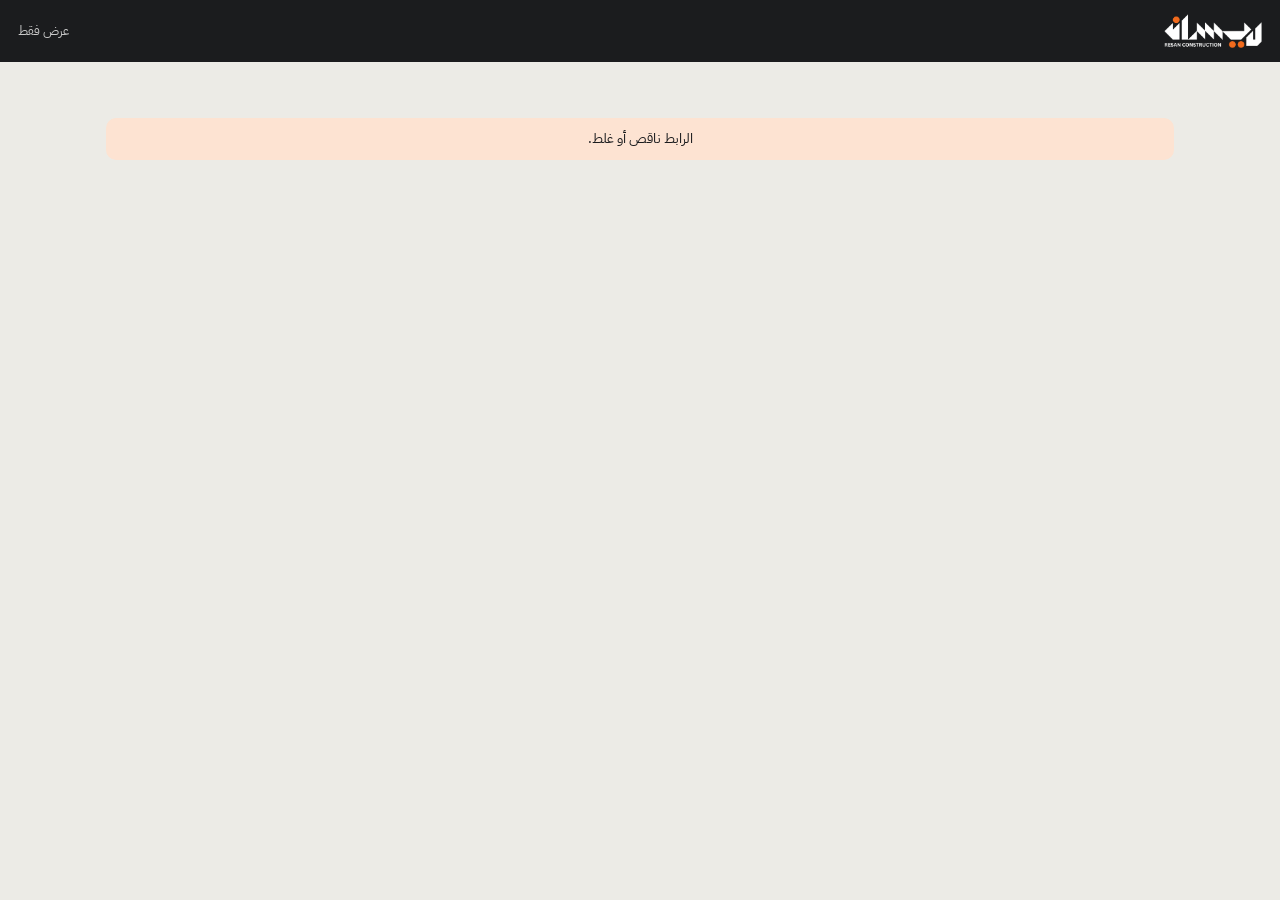
<file: view.html>
<!DOCTYPE html>
<html lang="ar" dir="rtl">
<head>
<meta charset="utf-8">
<meta name="viewport" content="width=device-width,initial-scale=1,viewport-fit=cover">
<meta name="robots" content="noindex,nofollow">
<title>دراسة جدوى – ريسان للمقاولات</title>
<link rel="preconnect" href="https://fonts.googleapis.com">
<link href="https://fonts.googleapis.com/css2?family=IBM+Plex+Sans+Arabic:wght@400;500;700&display=swap" rel="stylesheet">
<link rel="stylesheet" href="styles.css">
<link rel="icon" type="image/png" href="favicon.png">
<meta name="theme-color" content="#1b1c1e">
<script src="config.js"></script>
<style>.vtop{background:#1b1c1e;padding:14px 18px;display:flex;align-items:center;gap:12px}.vtop img{height:34px}.vtop span{color:#c9c9c9;font-size:13px;margin-inline-start:auto}#main{max-width:1100px;margin:0 auto;padding:16px}</style>
</head>
<body>
<div class="vtop"><img src="logo-light.png" alt="ريسان للمقاولات"><span>عرض فقط</span></div>
<main id="main"><p class="mut" style="text-align:center">جاري التحميل…</p></main>
<div class="msg" id="msg"></div>
<script type="module">
const $ = s => document.querySelector(s);
const esc = s => String(s ?? '').replace(/[&<>"]/g, c => ({ '&': '&amp;', '<': '&lt;', '>': '&gt;', '"': '&quot;' }[c]));
const toast = t => { const m = $('#msg'); m.textContent = t; m.classList.add('on'); setTimeout(() => m.classList.remove('on'), 2800); };
const fail = t => { $('#main').innerHTML = `<div class="note" style="margin-top:40px;text-align:center">${esc(t)}</div>`; };
const tok = new URLSearchParams(location.search).get('s') || '';
if (!/^[0-9a-f-]{36}$/i.test(tok)) fail('الرابط ناقص أو غلط.');
else try {
  const cfg = window.RESAN_CONFIG || {};
  const sb = window.__SB_MOCK__ || (await import('https://esm.sh/@supabase/supabase-js@2')).createClient(cfg.SUPABASE_URL, cfg.SUPABASE_ANON_KEY, { auth: { persistSession: false } });
  const { data, error } = await sb.rpc('shared_study', { t: tok });
  if (error) fail('حصلت مشكلة في تحميل الدراسة.');
  else if (!data) fail('الرابط ده اتقفل أو مش موجود. اطلب رابط جديد من صاحب الدراسة.');
  else { document.title = 'دراسة جدوى – ' + (data.name || ''); const m = await import('./study.js'); await m.mount($('#main'), { sb: null, toast, esc, canEdit: false, shared: data }); }
} catch (e) { fail('حصلت مشكلة في تحميل الدراسة.'); }
</script>
</body>
</html>
</file>
<file: styles.css>
/* RESAN On the go – site office tool: concrete ground, ink, safety orange for progress */
:root{color-scheme:light dark;--bg:light-dark(#ecebe6,#17181a);--card:light-dark(#fbfaf7,#212326);--ink:light-dark(#1b1c1e,#ecebe6);--mut:light-dark(#6b6c6f,#9a9b9e);--line:light-dark(#d7d5ce,#34363a);--acc:#f26b1d;--acc2:light-dark(#fde3d2,#4a2a17);--ok:light-dark(#1d7a4f,#5cc795);--warn:light-dark(#a3570f,#f0a35c);--bad:light-dark(#b3261e,#f08a84);--conc:light-dark(#c9c6bd,#45474b)}
:root[data-theme=light]{color-scheme:light}:root[data-theme=dark]{color-scheme:dark}
*{box-sizing:border-box;min-width:0}
[hidden]{display:none!important}
body{margin:0;background:var(--bg);color:var(--ink);font:16px/1.55 "IBM Plex Sans Arabic",Tahoma,sans-serif;overflow-x:clip}
header{background:var(--ink);color:var(--bg);padding:14px max(4vw,16px) 0}
header h1{margin:0;font-size:20px;font-weight:700}
header p{margin:2px 0 10px;font-size:13px;opacity:.8}
header a.back{color:inherit;font-size:14px;opacity:.8;text-decoration:none;display:inline-block;padding:4px 0}
nav{display:flex;gap:4px;flex-wrap:wrap;min-height:10px}
nav a{color:inherit;text-decoration:none;padding:10px 14px;border-radius:10px 10px 0 0;font-size:15px;opacity:.75;min-height:44px;display:flex;align-items:center;gap:6px}
nav a.on{background:var(--bg);color:var(--ink);opacity:1;font-weight:700}
.badge{background:var(--acc);color:#fff;border-radius:99px;font-size:12px;padding:0 7px;line-height:20px}
main{max-width:1240px;margin:0 auto;padding:20px max(4vw,16px) 60px}
.view{display:none}.view.on{display:block}
h2{font-size:32px;line-height:1.1;margin:0 0 6px;text-wrap:balance}
h3{font-size:19px;margin:26px 0 10px}
.mut{color:var(--mut);font-size:14px}
.top{display:grid;grid-template-columns:minmax(0,1fr) minmax(0,1.1fr);gap:24px;align-items:stretch}
.kp{display:grid;grid-template-columns:repeat(2,minmax(0,1fr));gap:10px;margin-top:16px}
.k{background:var(--card);border:1px solid var(--line);border-radius:12px;padding:12px 14px}
.k b{display:block;font-size:24px;font-variant-numeric:tabular-nums;white-space:nowrap}
.k span{font-size:13px;color:var(--mut)}
.big{font-size:clamp(56px,9vw,96px);font-weight:700;line-height:1;color:var(--acc);font-variant-numeric:tabular-nums}
.sec{background:var(--card);border:1px solid var(--line);border-radius:14px;padding:16px;display:flex;flex-direction:column;gap:4px;justify-content:flex-end}
.fl{display:grid;grid-template-columns:96px minmax(0,1fr) 120px;gap:10px;align-items:center;font-size:13px}
.fl .bx{position:relative;height:30px}
.cols{position:absolute;inset:7px 0 0 0;display:flex;justify-content:space-between;padding:0 6%}
.cols i{width:7px;background:var(--conc);position:relative;overflow:hidden;border-radius:1px}
.cols i u{position:absolute;bottom:0;left:0;right:0;background:var(--acc)}
.slab{position:absolute;left:0;right:0;top:0;height:7px;background:var(--conc);border-radius:2px;overflow:hidden}
.slab u{position:absolute;top:0;bottom:0;right:0;background:var(--ink)}
.fl em{font-style:normal;color:var(--mut);text-align:left;font-variant-numeric:tabular-nums;white-space:nowrap}
.ground{border-top:2px dashed var(--mut);margin:4px 0;font-size:12px;color:var(--mut);padding-top:2px}
.leg{display:flex;gap:14px;font-size:12px;color:var(--mut);margin-top:8px;flex-wrap:wrap}
.leg i{display:inline-block;width:12px;height:12px;border-radius:2px;vertical-align:-2px;margin-left:4px}
.plan{display:grid;grid-template-columns:repeat(auto-fill,minmax(112px,1fr));gap:8px}
.blk{display:block;position:relative;border:1px solid var(--line);border-radius:8px;min-height:84px;padding:8px;overflow:hidden;background:var(--bg);cursor:pointer;text-align:right;font:inherit;color:var(--ink)}
.blk u{position:absolute;left:0;right:0;bottom:0;background:var(--acc);opacity:.85}
.blk.on{outline:2px solid var(--ink)}
.blk b,.blk span{position:relative;display:block}
.blk b{font-size:13px;line-height:1.3}.blk span{font-size:20px;font-weight:700;font-variant-numeric:tabular-nums}
table{width:100%;border-collapse:collapse;background:var(--card);border:1px solid var(--line);border-radius:12px;overflow:hidden;font-size:14px}
th,td{padding:9px 10px;border-bottom:1px solid var(--line);text-align:right;vertical-align:middle}
th{font-size:13px;color:var(--mut);font-weight:500;background:light-dark(#f3f2ee,#1c1d20)}
td.n,th.n{text-align:left;font-variant-numeric:tabular-nums;white-space:nowrap}
tr.g td{background:light-dark(#e4e2db,#2a2c30);font-weight:700}
.bar{height:8px;background:var(--line);border-radius:4px;overflow:hidden;min-width:60px}
.bar u{display:block;height:100%;background:var(--acc)}
.bar.full u{background:var(--ok)}
.pct{display:flex;align-items:center;gap:8px}.pct span{width:44px;text-align:left;font-variant-numeric:tabular-nums}
.scroll{overflow-x:auto}
.card{background:var(--card);border:1px solid var(--line);border-radius:14px;padding:16px;margin-bottom:14px}
.grid{display:grid;grid-template-columns:repeat(auto-fit,minmax(180px,1fr));gap:12px}
.pgrid{display:grid;grid-template-columns:repeat(auto-fit,minmax(min(100%,460px),1fr));gap:18px}
.pc{background:var(--card);border:1px solid var(--line);border-radius:16px;padding:20px;display:flex;flex-direction:column;gap:12px}
.pc h2{font-size:28px;margin:0}
.pc .row2{display:flex;justify-content:space-between;align-items:flex-end;gap:12px;flex-wrap:wrap}
.pc .pbig{font-size:64px;font-weight:700;line-height:1;color:var(--acc);font-variant-numeric:tabular-nums}
.who{display:grid;grid-template-columns:auto 1fr;gap:2px 12px;font-size:14px}.who dt{color:var(--mut)}.who dd{margin:0;font-weight:500}
.mbars{display:flex;flex-direction:column;gap:6px;font-size:13px}
.mbars>div{display:grid;grid-template-columns:130px minmax(0,1fr) 40px;gap:8px;align-items:center}
.mbars em{font-style:normal;text-align:left;font-variant-numeric:tabular-nums}
a.btn,label.btn,button{font:inherit;font-size:15px;min-height:44px;padding:8px 16px;border-radius:9px;border:1px solid var(--line);background:var(--card);color:var(--ink);cursor:pointer;text-decoration:none;display:inline-flex;align-items:center;justify-content:center}
a.btn.p,button.p{background:var(--acc);border-color:var(--acc);color:#fff;font-weight:700}
button.ok{background:var(--ok);border-color:var(--ok);color:var(--card);font-weight:700}
button.x{min-height:40px;padding:4px 12px;color:var(--bad)}
button:disabled{opacity:.5;cursor:default}
label{display:flex;flex-direction:column;gap:4px;font-size:14px;color:var(--mut)}
input,select,textarea{font:inherit;font-size:16px;color:var(--ink);background:var(--bg);border:1px solid var(--line);border-radius:9px;padding:9px 10px;min-height:44px;width:100%}
textarea{min-height:80px;resize:vertical}
input:focus,select:focus,textarea:focus,button:focus-visible,a:focus-visible{outline:2px solid var(--acc);outline-offset:1px}
.rows{display:flex;flex-direction:column;gap:8px;margin-bottom:8px}
.row{display:grid;gap:8px;align-items:end;grid-template-columns:repeat(var(--c),minmax(0,1fr)) auto;background:var(--bg);border-radius:10px;padding:8px}
.row .wide{grid-column:span 2}
.row .hint{grid-column:1/-1;font-size:13px;color:var(--mut);margin-top:-2px}
.acts{display:flex;gap:10px;flex-wrap:wrap;align-items:center;margin-top:14px}
.st{font-size:12px;border-radius:99px;padding:2px 10px;white-space:nowrap;font-weight:500}
.st.pend{background:var(--acc2);color:var(--warn)}.st.appr{background:light-dark(#d6efe2,#173b2a);color:var(--ok)}.st.ret{background:light-dark(#f7dcda,#40201e);color:var(--bad)}.st.imp{background:var(--line);color:var(--mut)}
.rep{background:var(--card);border:1px solid var(--line);border-radius:12px;margin-bottom:10px}
.rep summary{list-style:none;cursor:pointer;padding:12px 14px;display:grid;grid-template-columns:110px minmax(0,1fr) auto;gap:12px;align-items:center;min-height:44px}
.rep summary::-webkit-details-marker{display:none}
.rep summary .w{white-space:nowrap;overflow:hidden;text-overflow:ellipsis;font-size:14px}
.rep .body{padding:0 14px 14px;font-size:14px}
.rep .body table,.card table{margin-top:8px;font-size:13px}
.note{padding:10px 14px;border-radius:10px;background:var(--acc2);font-size:14px;margin:10px 0}
.msg{position:fixed;bottom:16px;left:50%;transform:translateX(-50%);background:var(--ink);color:var(--bg);padding:10px 18px;border-radius:10px;font-size:14px;opacity:0;transition:opacity .2s;pointer-events:none;z-index:9}
.msg.on{opacity:1}
.filters{display:flex;gap:10px;flex-wrap:wrap;margin-bottom:12px}.filters>*{flex:1 1 160px}
.ed input{min-height:36px;padding:4px 6px;font-size:14px;width:90px}

.strip{display:grid;grid-template-columns:repeat(auto-fit,minmax(118px,1fr));gap:8px;margin-top:20px}
.pcell .fill{}@media(min-width:1000px){.strip{grid-template-columns:repeat(9,minmax(0,1fr))}}
.pcell{position:relative;background:var(--card);border:1px solid var(--line);border-radius:10px;padding:10px;text-align:right;font:inherit;color:var(--ink);cursor:pointer;overflow:hidden;min-height:96px;display:block}
.pcell .fill{position:absolute;left:0;right:0;bottom:0;height:5px;background:var(--line)}.pcell .fill u{display:block;height:100%;background:var(--acc)}
.pcell i{font-style:normal;font-size:12px;color:var(--mut);display:block}.pcell b{display:block;font-size:13px;line-height:1.3;margin:2px 0 4px}.pcell span{font-size:22px;font-weight:700;font-variant-numeric:tabular-nums}
.pcell.cur{border-color:var(--acc);box-shadow:inset 0 0 0 1px var(--acc)}
details.ph{background:var(--card);border:1px solid var(--line);border-radius:14px;margin-bottom:10px}
details.ph>summary{list-style:none;cursor:pointer;padding:14px 16px;display:grid;grid-template-columns:40px minmax(0,1fr) minmax(140px,260px);gap:14px;align-items:center;min-height:56px}
details.ph>summary::-webkit-details-marker,details.gp>summary::-webkit-details-marker{display:none}
.num{width:36px;height:36px;border-radius:50%;background:var(--ink);color:var(--bg);display:grid;place-items:center;font-weight:700}
details.ph[open]>summary .num{background:var(--acc);color:#fff}
.phn{font-size:18px;font-weight:700}.phm{font-size:13px;color:var(--mut)}
.phb{padding:0 16px 16px}
details.gp{border-top:1px solid var(--line)}
details.gp>summary{list-style:none;cursor:pointer;padding:10px 4px;display:grid;grid-template-columns:minmax(0,1fr) minmax(120px,220px);gap:12px;align-items:center;font-weight:500;min-height:44px}
details.gp>summary::before{content:"◂";color:var(--mut);font-size:12px;margin-left:6px}
details.gp[open]>summary::before{content:"▾"}
.tag{font-size:11px;border-radius:99px;padding:1px 8px;background:var(--acc2);color:var(--warn);white-space:nowrap;font-weight:500}
.phset{display:flex;gap:10px;flex-wrap:wrap;align-items:end;background:var(--bg);border-radius:10px;padding:10px;margin-bottom:6px}
.phset label{flex:0 1 170px}
.it td:nth-child(2){max-width:420px}
@media(max-width:600px){details.ph>summary{grid-template-columns:36px minmax(0,1fr)}details.ph>summary .pct{grid-column:1/-1}details.gp>summary{grid-template-columns:minmax(0,1fr)}}
@media(max-width:760px){.top{grid-template-columns:minmax(0,1fr)}h2{font-size:26px}}
@media(max-width:600px){table{font-size:13px}.stack thead{display:none}.stack tr{display:grid;padding-block:8px}.stack td{display:flex;justify-content:space-between;gap:12px;border:0;padding:3px 10px}.stack td::before{content:attr(data-l);color:var(--mut)}.stack tr.g{padding:0}.stack tr.g td::before{content:none}.row{grid-template-columns:minmax(0,1fr) minmax(0,1fr)}.row>button{grid-column:1/-1}.row .wide{grid-column:1/-1}.rep summary{grid-template-columns:minmax(0,1fr) auto}.rep summary .w{grid-column:1/-1;grid-row:2}.fl{grid-template-columns:78px minmax(0,1fr) 92px}.fl em{white-space:normal;font-size:11px;line-height:1.25}.mbars div{grid-template-columns:96px minmax(0,1fr) 36px}}
@media(prefers-reduced-motion:no-preference){.bar u,.cols i u,.slab u,.blk u{transition:all .6s ease}}

.login{max-width:380px;margin:12vh auto;background:var(--card);border:1px solid var(--line);border-radius:16px;padding:28px;display:flex;flex-direction:column;gap:14px}
.login h1{margin:0;font-size:26px}.brand{color:var(--acc)}
header .hbar{display:flex;justify-content:space-between;align-items:center;gap:12px;flex-wrap:wrap}
header .who2{font-size:13px;opacity:.8;display:flex;gap:10px;align-items:center}
header .who2 button{min-height:32px;padding:2px 10px;font-size:13px;background:transparent;color:inherit;border-color:currentColor}
.roleTag{font-size:12px;border-radius:99px;padding:1px 9px;background:var(--acc);color:#fff}
.adm td select{min-height:36px;padding:2px 6px;font-size:14px}

/* BOQ & cost */
.bq tr.gh td{background:var(--bg);font-weight:700;font-size:13px}.bq tr.lack td:first-child{box-shadow:inset -3px 0 0 var(--acc)}.bq .ed input{width:110px}
tr.pick{cursor:pointer}tr.pick:hover td,tr.pick.on td{background:var(--acc2)}
label.chk{display:flex;align-items:center;gap:8px;flex-direction:row;font-size:14px}label.chk input{width:auto;min-height:0}
label.btn{display:inline-flex;flex-direction:row;align-items:center;font-weight:400}
@media(max-width:600px){.bq tr.gh{display:block;padding:6px 10px}.bq tr.gh td{display:inline;padding:0}}
.addi summary{cursor:pointer;list-style:none}.addi summary::-webkit-details-marker{display:none}.addi{margin-bottom:12px}
.grid .wide{grid-column:1/-1}
/* brand & header */
.logo{display:inline-flex;line-height:0}.logo .lg{display:none;height:100%;width:auto}
header .logo .lg.lw,.login .logo .lg.lk{display:block}
@media(prefers-color-scheme:dark){header .logo .lg.lw,.login .logo .lg.lk{display:none}header .logo .lg.lk,.login .logo .lg.lw{display:block}}
header .brandlink{display:flex;align-items:center;gap:12px;color:inherit;text-decoration:none}
header .brandlink .logo{height:44px}
header .otg{font-size:13px;letter-spacing:.14em;text-transform:uppercase;opacity:.75;border-inline-start:1px solid currentColor;padding-inline-start:12px;line-height:1.2;direction:ltr}
header .hbar{padding-bottom:10px;border-bottom:1px solid color-mix(in srgb,currentColor 16%,transparent)}
header .ptitle{padding:10px 0 2px}header .ptitle p{margin:2px 0 8px}
header .who2 a{color:inherit;text-decoration:none}
header .homeb{display:inline-flex;align-items:center;gap:6px;min-height:34px;padding:2px 12px;border-radius:99px;border:1px solid currentColor;opacity:.9;font-size:14px}
header .homeb:hover,header .homeb.on{background:var(--acc);border-color:var(--acc);color:#fff;opacity:1}
.login .logo{height:auto;justify-content:center}.login .logo .lg{width:min(260px,100%);height:auto;margin:4px auto 0}
.otgl{text-align:center;font-size:13px;letter-spacing:.14em;color:var(--mut);margin-top:-4px;direction:ltr}.otgl span{letter-spacing:0;direction:rtl;unicode-bidi:isolate}
@media(max-width:600px){header .brandlink .logo{height:34px}header .otg{display:none}header .who2 .uname{display:none}header .ptitle h1{font-size:18px}}
/* schedule / gantt */
.st.run{background:var(--acc2);color:var(--acc)}
.seg{display:inline-flex;border:1px solid var(--line);border-radius:9px;overflow:hidden;flex:0 0 auto!important}.seg button{border:0;border-radius:0;min-height:42px;padding:6px 14px}.seg button.on{background:var(--ink);color:var(--bg)}
.gwrap{overflow:auto;max-height:72vh;border:1px solid var(--line);border-radius:12px;background:var(--card);margin-top:12px;--info:440px}
.gt{position:relative;width:calc(var(--info) + var(--tw));min-width:100%}
.gr{display:grid;grid-template-columns:var(--info) var(--tw);height:34px;position:relative;z-index:1}
.gr:hover .gi,.gr:hover .gl{background:color-mix(in srgb,var(--acc) 7%,var(--card))}
.gi{position:sticky;right:0;z-index:2;background:var(--card);display:grid;grid-template-columns:minmax(0,1fr) 64px 64px 92px;align-items:center;border-left:1px solid var(--line);border-bottom:1px solid color-mix(in srgb,var(--line) 55%,transparent);font-size:13px}
.gi>span{padding:0 6px;white-space:nowrap;overflow:hidden;text-overflow:ellipsis}.gd{font-variant-numeric:tabular-nums;color:var(--mut);font-size:12px}.gp{font-variant-numeric:tabular-nums;display:flex;gap:4px;align-items:center}.gp .st{padding:0 6px;font-size:11px}
.gn a{color:inherit;text-decoration:none}.gn a:hover{color:var(--acc)}.gn small{color:var(--mut);font-size:11px}
.sum .gn{font-weight:700}
.tg{min-height:0;padding:0 4px;border:0;background:none;font-size:12px;color:var(--mut);width:18px}
.gl{position:relative;border-bottom:1px solid color-mix(in srgb,var(--line) 55%,transparent)}
.gh{position:sticky;top:0;z-index:3;height:30px}.gh .gi,.gh .gl{background:var(--bg);font-size:12px;color:var(--mut);font-weight:700}
.gh .gl i{position:absolute;top:0;bottom:0;font-style:normal;padding:6px 6px 0;border-right:1px solid var(--line);white-space:nowrap;overflow:hidden}
.gbg{position:absolute;top:0;right:var(--info);width:var(--tw);pointer-events:none;z-index:0}
.gbg b{position:absolute;top:0;bottom:0;border-right:1px solid color-mix(in srgb,var(--line) 70%,transparent)}
.gbg s{position:absolute;top:0;bottom:0;border-right:2px solid var(--acc);z-index:2}
.gl .br{position:absolute;top:9px;height:16px;border-radius:4px;background:var(--conc);overflow:hidden}
.gl .br u{position:absolute;top:0;bottom:0;right:0;background:var(--acc)}
.gl .br.late{box-shadow:inset 0 0 0 2px var(--bad)}.gl .br.done u{background:var(--ok)}
.gl .sm{position:absolute;top:12px;height:8px;background:var(--ink);border-radius:1px}.gl .sm u{position:absolute;top:0;bottom:0;right:0;background:var(--acc)}
.gl .sm::before,.gl .sm::after{content:"";position:absolute;bottom:-5px;border:5px solid transparent;border-top-color:var(--ink)}.gl .sm::before{right:-5px}.gl .sm::after{left:-5px}
.gl .bl{position:absolute;top:27px;height:3px;background:var(--mut);opacity:.6;border-radius:2px}
.gl .ms{position:absolute;top:10px;width:14px;height:14px;transform:rotate(45deg);background:var(--ink)}.gl .ms.done{background:var(--ok)}.gl .ms.late{background:var(--bad)}
@media(max-width:700px){.gwrap{--info:190px}.gi{grid-template-columns:minmax(0,1fr) 46px}.gi .gd{display:none}.gp .st{display:none}}
dialog.adlg{width:min(760px,96vw);max-height:92vh;border:1px solid var(--line);border-radius:16px;background:var(--card);color:var(--ink);padding:20px}
dialog.adlg::backdrop{background:rgb(0 0 0/.45)}
.adlg .dh{display:flex;justify-content:space-between;gap:10px;align-items:start}.adlg .dh .dx{min-height:36px;padding:2px 12px}
.adlg h4{margin:18px 0 8px;font-size:15px}
.prow{display:grid;grid-template-columns:minmax(0,1fr) 150px 80px auto;gap:6px;margin-bottom:6px}.prow>*{min-height:40px}
.ilist{max-height:240px;overflow:auto;border:1px solid var(--line);border-radius:9px;padding:6px 10px;margin-top:6px;display:grid;gap:4px}.ilist label{color:var(--ink);align-items:start}
button.danger{color:var(--bad);border-color:var(--bad)}
tr.tot td{font-weight:700;background:var(--bg)}td small{font-size:11px}
tr.gh2 td{background:var(--bg)}
.editbar{position:sticky;bottom:12px;z-index:5;display:flex;align-items:center;gap:10px;flex-wrap:wrap;margin-top:12px;padding:10px 14px;border-radius:12px;background:var(--ink);color:var(--bg);box-shadow:0 6px 20px rgb(0 0 0/.25)}
.editbar span{flex:1;font-size:14px}.editbar button:not(.ok){background:transparent;color:inherit;border-color:currentColor}
td.chg input{border-color:var(--acc);background:var(--acc2);font-weight:700}
/* live work (home) */
.live{border:1px solid var(--line);border-radius:14px;padding:12px 14px;background:linear-gradient(135deg,color-mix(in srgb,var(--acc) 7%,var(--card)),var(--card) 60%);position:relative;overflow:hidden}
.live .lh{display:flex;align-items:center;gap:12px;flex-wrap:wrap}.live .lh>div:nth-child(2){flex:1;display:flex;flex-direction:column;line-height:1.3}
.live .lh b{display:flex;align-items:center;gap:8px;font-size:15px}.live .lh .mut{font-size:12px}
.live .seg.sm button{min-height:32px;padding:2px 10px;font-size:12px}
.live .dot{width:9px;height:9px;border-radius:50%;background:var(--ok);display:inline-block;box-shadow:0 0 0 0 color-mix(in srgb,var(--ok) 60%,transparent);animation:pulse 1.8s infinite}
.live.stale .dot{background:var(--warn);animation:none}.live.idle .dot{display:none}
.crane{width:42px;height:38px;color:var(--ink);flex:0 0 auto}
.crane .trolley{animation:trolley 6s ease-in-out infinite}
.crane .cable{animation:cable 3s ease-in-out infinite;transform-origin:40px 11px}
.crane .hook{animation:hook 3s ease-in-out infinite}
.live.idle .crane *{animation:none}
.live ul{list-style:none;margin:10px 0 0;padding:0;display:flex;flex-direction:column;gap:9px}
.live li{display:grid;grid-template-columns:minmax(0,1fr) 92px 38px;gap:10px;align-items:center;font-size:13px;animation:rise .5s both}
.live li:nth-child(2){animation-delay:.08s}.live li:nth-child(3){animation-delay:.16s}.live li:nth-child(4){animation-delay:.24s}.live li:nth-child(5){animation-delay:.32s}.live li:nth-child(n+6){animation-delay:.4s}
.live .lt{display:flex;align-items:center;gap:6px;min-width:0;color:inherit;text-decoration:none}.live a.lt:hover .lw{color:var(--acc)}
.live .lw{display:-webkit-box;-webkit-line-clamp:2;-webkit-box-orient:vertical;overflow:hidden;line-height:1.4}
.live .chip{flex:0 0 auto;font-size:11px;padding:1px 7px;border-radius:99px;background:var(--ink);color:var(--bg)}
.live .up{flex:0 0 auto;font-size:11px;color:var(--ok);font-weight:700;font-variant-numeric:tabular-nums}
.live em{font-style:normal;text-align:left;font-variant-numeric:tabular-nums;font-weight:700}
.lbar{height:8px;border-radius:99px;background:var(--conc);overflow:hidden;position:relative}
.lbar u{position:absolute;inset:0 0 0 auto;width:var(--w);border-radius:99px;background:repeating-linear-gradient(-45deg,var(--acc) 0 6px,color-mix(in srgb,var(--acc) 70%,#fff) 6px 12px);background-size:17px 17px;animation:grow 1.1s cubic-bezier(.2,.8,.2,1) both,stripes 1s linear infinite}
.lbar.done u{background:var(--ok);animation:grow 1.1s both}
@keyframes stripes{to{background-position:17px 0}}
@keyframes grow{from{width:0}}
@keyframes rise{from{opacity:0;transform:translateY(6px)}}
@keyframes pulse{70%{box-shadow:0 0 0 8px transparent}100%{box-shadow:0 0 0 0 transparent}}
@keyframes trolley{0%,100%{transform:translateX(0)}50%{transform:translateX(-14px)}}
@keyframes cable{0%,100%{transform:scaleY(1)}50%{transform:scaleY(.55)}}
@keyframes hook{0%,100%{transform:translateY(0)}50%{transform:translateY(-8.5px)}}
@media(max-width:600px){.live li{grid-template-columns:minmax(0,1fr) 60px 34px}}
@media(prefers-reduced-motion:reduce){.live *,.live .lbar u{animation:none!important}}
details.wa{margin-top:8px}details.wa pre{white-space:pre-wrap;font:inherit;font-size:13px;background:var(--bg);border-radius:9px;padding:10px;margin:6px 0 0;max-height:300px;overflow:auto}
.lbar.ind u{width:40%;inset:0 auto 0 0;animation:indet 1.6s ease-in-out infinite,stripes 1s linear infinite}
@keyframes indet{0%{transform:translateX(-110%)}100%{transform:translateX(260%)}}
.live em.mut{font-weight:500;font-size:12px}
/* staff */
.dstrip{display:grid;grid-template-columns:repeat(30,1fr);gap:2px;min-width:180px}.dstrip i{height:16px;border-radius:3px;background:var(--conc)}
.dstrip i.ok{background:var(--ok)}.dstrip i.lt{background:var(--warn)}.dstrip i.vl{background:var(--bad)}.dstrip i.lv{background:#5b8def}.dstrip i.no{opacity:.45}
tr.sdet>td{background:var(--bg)}.sdbox{padding:6px 2px}
.sedt input,.sedt select{min-height:36px;padding:4px 6px;font-size:13px;min-width:90px}
.otree{display:flex;flex-direction:column;gap:6px}.onode{position:relative}
.onode .onode{border-inline-start:2px solid var(--line);padding-inline-start:12px;margin-top:6px}
.ocard{display:inline-flex;flex-direction:column;background:var(--card);border:1px solid var(--line);border-radius:10px;padding:6px 12px;min-width:200px}.ocard span{font-size:12px;color:var(--mut)}
/* documents */
.fi{display:inline-flex;align-items:center;justify-content:center;flex:0 0 auto;width:38px;height:44px;border-radius:6px;font-style:normal;font-size:11px;font-weight:700;color:#fff;background:var(--mut)}
.fi.pdf{background:#d6453d}.fi.xls{background:#1d7a4f}.fi.doc{background:#2f6fd6}.fi.img{background:#8a5cf6}
.dlist{display:flex;flex-direction:column;gap:8px;margin-top:12px}
.drow{display:flex;gap:12px;align-items:center;background:var(--card);border:1px solid var(--line);border-radius:12px;padding:10px 12px}
.drow .dm{flex:1;min-width:0}.drow .dm a{color:inherit;text-decoration:none}.drow .dm a:hover{color:var(--acc)}.drow .dm .mut{font-size:13px}
.drow .da{display:flex;gap:6px}.drow .da button{min-height:36px;padding:4px 12px;font-size:13px}
.dchips{display:flex;flex-wrap:wrap;gap:6px;margin:6px 0}.dchip{display:inline-flex;align-items:center;gap:6px;border:1px solid var(--line);border-radius:9px;padding:3px 10px 3px 4px;color:inherit;text-decoration:none;font-size:13px;background:var(--card)}.dchip .fi{width:26px;height:30px;font-size:9px}
a.clip{text-decoration:none;font-size:12px;white-space:nowrap}
@media(max-width:600px){.drow{flex-wrap:wrap}.drow .da{width:100%}}
/* AI reviewer */
.aibar{display:flex;align-items:center;gap:10px;flex-wrap:wrap;margin:12px 0 6px}.aibar .mut{font-size:12px;flex:1}
button.aib{background:linear-gradient(135deg,var(--ink),color-mix(in srgb,var(--ink) 70%,var(--acc)));color:var(--bg);border:0;font-weight:700}
.aires{border:1px solid color-mix(in srgb,var(--acc) 40%,var(--line));border-radius:12px;padding:12px 14px;margin:6px 0 12px;background:color-mix(in srgb,var(--acc) 5%,var(--card))}
.aih{display:flex;justify-content:space-between;gap:8px}.aires p{margin:6px 0}
.aiiss{list-style:none;margin:6px 0 10px;padding:0;display:flex;flex-direction:column;gap:6px;font-size:14px}
.aitbl td{vertical-align:top}.aichip{display:inline-block;margin:2px 0 2px 4px;padding:2px 8px;border-radius:8px;background:var(--bg);border:1px solid var(--line);font-size:12px}.aichip small{color:var(--ok);font-weight:700}
tr.aiadded td{background:color-mix(in srgb,var(--ok) 8%,var(--card))}
.aiload{display:flex;align-items:center;gap:5px;color:var(--mut);font-size:14px;padding:10px 0}.aiload i{width:7px;height:7px;border-radius:50%;background:var(--acc);animation:aib 1s infinite ease-in-out}.aiload i:nth-child(2){animation-delay:.15s}.aiload i:nth-child(3){animation-delay:.3s}
@keyframes aib{0%,80%,100%{transform:scale(.5);opacity:.4}40%{transform:scale(1);opacity:1}}
/* tasks */
.rchip{display:inline-flex;align-items:center;gap:4px;font-size:12px;border-radius:99px;padding:2px 10px;border:1px solid transparent;white-space:nowrap;min-height:0;font-weight:500;line-height:1.6}
button.rchip{cursor:pointer;min-height:30px}
.rchip.done{background:light-dark(#d6efe2,#173b2a);color:var(--ok)}.rchip.part{background:var(--acc2);color:var(--warn)}.rchip.miss{background:light-dark(#f7dcda,#40201e);color:var(--bad)}.rchip.none{background:var(--bg);color:var(--mut)}
.phm .rchip{margin-inline-start:2px;font-size:11px;padding:0 7px}
.tlist{display:flex;flex-direction:column;gap:6px}
.trow{display:flex;align-items:center;gap:10px;flex-wrap:wrap;background:var(--card);border:1px solid var(--line);border-radius:10px;padding:8px 12px}
.trow .tt{flex:1 1 300px;min-width:0;font-size:14px}.trow .tt .mut{font-size:12px}
.trow label{flex:0 0 110px;font-size:12px}.trow label input{min-height:36px;padding:4px 8px}
.trow>button,.trow>select{min-height:36px;padding:4px 10px;font-size:13px;width:auto}
.trow.done{opacity:.65}.trow.done .tt b{text-decoration:line-through}.trow.late{border-color:var(--bad)}
.tchk{font-size:20px;color:var(--mut)}.trow.done .tchk{color:var(--ok)}
select.cst.appr{color:var(--ok);font-weight:700}select.cst.ret{color:var(--bad)}select.cst.pend,select.cst.run{color:var(--warn)}
.chip2{font-size:11px;padding:1px 7px;border-radius:99px;background:var(--ink);color:var(--bg)}
h4{margin:16px 0 8px;font-size:15px;display:flex;gap:8px;align-items:center;flex-wrap:wrap}
.staffgrid{display:grid;grid-template-columns:repeat(auto-fit,minmax(120px,1fr));gap:10px}
.editbar .edd{display:flex;flex-direction:row;align-items:center;gap:6px;color:inherit;font-size:13px}.editbar .edd input{min-height:34px;padding:2px 6px;width:150px}
.rsrc{font-size:10px;color:var(--mut);white-space:nowrap}
.k.lyr{position:relative;padding-inline-start:46px}.k.lyr i{position:absolute;inset-inline-start:12px;top:14px;width:24px;height:24px;border-radius:50%;display:flex;align-items:center;justify-content:center;font-style:normal;font-weight:700;font-size:13px;color:#fff}
.k.c1 i{background:var(--ink)}.k.c2 i{background:var(--acc)}.k.c3 i{background:var(--ok)}.k.cb i{background:var(--warn)}
/* alerts / PWA */
header .bell{position:relative;display:inline-flex;align-items:center;justify-content:center;width:36px;height:34px;border-radius:99px;border:1px solid currentColor;opacity:.9}
header .bell.on{background:var(--acc);border-color:var(--acc);color:#fff}header .bell .badge{position:absolute;top:-6px;inset-inline-end:-8px;font-size:11px;line-height:17px;padding:0 5px}
.pushcard{display:flex;flex-direction:column;gap:6px}.pushcard button{align-self:flex-start;margin-top:4px}
.nlist{display:flex;flex-direction:column;gap:8px;margin-top:10px}
.nrow{display:flex;gap:12px;align-items:flex-start;background:var(--card);border:1px solid var(--line);border-radius:12px;padding:10px 14px;color:inherit;text-decoration:none;font-size:14px}
.nrow i{font-style:normal;font-size:22px;line-height:1.2}.nrow.un{border-color:var(--acc);box-shadow:inset 3px 0 0 var(--acc)}.nrow:hover{background:var(--acc2)}
@media(display-mode:standalone){header{padding-top:max(14px,env(safe-area-inset-top))}}
/* store */
.chip3{display:inline-block;margin:3px 0 3px 4px;padding:2px 9px;border-radius:99px;background:var(--bg);border:1px solid var(--line);font-size:12px}
.medt input{min-height:36px;padding:4px 6px;font-size:13px}
.dot{display:inline-block;width:10px;height:10px;border-radius:50%;margin-left:6px;vertical-align:middle}
.kpis{display:grid;grid-template-columns:repeat(4,1fr);gap:8px;margin:14px 0}
.kpi{background:var(--card);border:1px solid var(--line);border-radius:12px;padding:10px 12px;display:flex;flex-direction:column;gap:2px}
.kpi b{font-size:26px;line-height:1.1;font-variant-numeric:tabular-nums}.kpi span{font-size:12px;color:var(--mut)}
.kpi.k-bad b{color:var(--bad)}.kpi.k-warn b{color:var(--warn)}.kpi.k-ok b{color:var(--ok)}
.mgrid{display:grid;grid-template-columns:repeat(auto-fill,minmax(270px,1fr));gap:12px}
.mcard{background:var(--card);border:1px solid var(--line);border-top:5px solid var(--c);border-radius:14px;padding:12px 14px;display:flex;flex-direction:column;gap:10px;position:relative}
.mcard.s-bad{box-shadow:0 0 0 1px var(--bad) inset;border-top-color:var(--c)}
.mhead{display:flex;align-items:center;gap:10px}.mic{width:38px;height:38px;border-radius:10px;display:grid;place-items:center;font-size:20px;background:color-mix(in srgb,var(--c) 18%,transparent)}
.mst{font-size:12px;font-weight:700;padding:2px 10px;border-radius:99px;background:var(--bg);white-space:nowrap}
.s-bad .mst{background:color-mix(in srgb,var(--bad) 15%,transparent);color:var(--bad)}.s-warn .mst{background:color-mix(in srgb,var(--warn) 15%,transparent);color:var(--warn)}.s-ok .mst{background:color-mix(in srgb,var(--ok) 15%,transparent);color:var(--ok)}
.mbody{display:flex;align-items:center;gap:14px}
.ring{--p:0;--c:var(--acc);width:78px;height:78px;flex:0 0 78px;border-radius:50%;background:conic-gradient(var(--c) calc(var(--p)*1%),var(--line) 0);display:grid;place-items:center}
.ring span{width:60px;height:60px;border-radius:50%;background:var(--card);display:flex;align-items:center;justify-content:center;font-weight:700;font-size:17px;font-variant-numeric:tabular-nums}.ring small{font-size:11px}
.ring.off{background:var(--line)}.ring.off span{color:var(--mut)}
.mbal{font-size:30px;font-weight:700;line-height:1.1;font-variant-numeric:tabular-nums}
.mflow{display:grid;grid-template-columns:repeat(3,1fr);gap:6px;border-top:1px dashed var(--line);padding-top:8px}
.mflow div{display:flex;flex-direction:column}.mflow span{font-size:11px;color:var(--mut)}.mflow b{font-variant-numeric:tabular-nums}
.mbar{height:6px;border-radius:9px;background:var(--line);overflow:hidden}.mbar u{display:block;height:100%;background:var(--c)}
.mshort{background:color-mix(in srgb,var(--bad) 10%,transparent);color:var(--bad);border-radius:9px;padding:7px 10px;font-size:13px}
.mact{display:flex;gap:6px}.mact button{flex:1;min-height:34px;font-size:13px;padding:0 8px}
.mvlist{display:flex;flex-direction:column;gap:6px}
.mvrow{display:flex;align-items:center;gap:10px;background:var(--card);border:1px solid var(--line);border-right:4px solid var(--c);border-radius:10px;padding:8px 10px}
.mvic{width:30px;height:30px;border-radius:50%;display:grid;place-items:center;font-weight:700;flex:0 0 30px}
.mvic.k-receipt{background:color-mix(in srgb,var(--ok) 18%,transparent);color:var(--ok)}.mvic.k-issue{background:color-mix(in srgb,var(--warn) 18%,transparent);color:var(--warn)}.mvic.k-return,.mvic.k-adjust{background:var(--bg)}
.mvq{white-space:nowrap;font-variant-numeric:tabular-nums}.mvq small{font-weight:400;color:var(--mut)}
button.xs{min-height:30px;padding:0 10px}
.mvform .seg.mk{display:flex;width:100%}.mvform .seg.mk button{flex:1;padding:6px 4px}
@media(max-width:560px){.kpis{grid-template-columns:repeat(2,1fr)}.mgrid{grid-template-columns:1fr}}
.sttabs{margin-top:20px;overflow-x:auto;-webkit-overflow-scrolling:touch;padding-bottom:2px}.sttabs .seg{display:inline-flex;white-space:nowrap}
/* tasks v2 */
.kpi[data-go]{cursor:pointer}.kpi small{font-size:11px}
.sech{margin:18px 0 8px;font-size:16px}
.phgrid{display:grid;grid-template-columns:repeat(auto-fill,minmax(250px,1fr));gap:10px}
.phc{background:var(--card);border:1px solid var(--line);border-radius:14px;padding:12px;display:flex;flex-direction:column;gap:6px}
.phc.pri{border-top:4px solid var(--acc)}
.phh{display:flex;align-items:center;gap:8px;margin-bottom:2px}.phh b{flex:1;font-size:14px}
.pnum{width:26px;height:26px;flex:0 0 26px;border-radius:8px;background:var(--bg);display:grid;place-items:center;font-weight:700;font-size:13px}
.pri .pnum{background:var(--acc);color:#fff}
.pbadge{font-size:11px;font-weight:700;color:var(--acc);background:var(--acc2);border-radius:99px;padding:1px 8px}
.php{font-weight:700;font-variant-numeric:tabular-nums}
.rbar{display:grid;grid-template-columns:62px 1fr 52px;align-items:center;gap:8px;background:none;border:0;padding:3px 0;min-height:0;width:100%;text-align:right;font-size:12px;cursor:pointer}
.rbar .rl{color:var(--mut)}.rbar .rn{font-variant-numeric:tabular-nums;text-align:left}
.rbar .rt{height:8px;border-radius:9px;background:var(--line);overflow:hidden}.rbar .rt u{display:block;height:100%;border-radius:9px}
.rbar.done u{background:var(--ok)}.rbar.part u{background:var(--warn)}.rbar.miss .rt{background:light-dark(#f2d3d0,#40201e)}.rbar.none{opacity:.5}
.rbar.done .rn{color:var(--ok)}.rbar.miss .rn{color:var(--bad)}
.pregrp{margin-top:10px}.pregrp>summary{cursor:pointer;color:var(--mut);font-size:14px;padding:6px 0}
.tgrp{background:var(--card);border:1px solid var(--line);border-radius:14px;margin-bottom:10px;padding:0 12px}
.tgrp.pri{border-right:4px solid var(--acc)}
.tgrp>summary{display:flex;align-items:center;gap:8px;padding:12px 0;cursor:pointer;list-style:none}.tgrp>summary::-webkit-details-marker{display:none}
.tgrp>summary b{flex:0 1 auto}.tgrp .tcount{margin-inline-start:auto;font-size:12px;color:var(--bad);font-weight:700}
.tgrp>summary .rchip{margin-inline-start:auto}
.tgrp[open]>summary{border-bottom:1px dashed var(--line);margin-bottom:8px}.tgrp .tlist{padding-bottom:12px}
.tsub{font-size:13px;font-weight:700;color:var(--mut);margin:10px 0 6px}
.tcode{font-size:11px;font-weight:700;background:var(--bg);border-radius:6px;padding:1px 6px;margin-left:4px}
.vbtn{white-space:nowrap}
a.vlink{text-decoration:none;font-size:12px;background:var(--bg);border-radius:6px;padding:0 5px;margin-inline-start:4px}
.vlist{display:flex;flex-direction:column;gap:6px}.vrow{display:flex;align-items:center;gap:10px;flex-wrap:wrap;border:1px solid var(--line);border-radius:10px;padding:8px 10px}
.vacts{display:flex;gap:6px;flex-wrap:wrap}.vacts .btn{min-height:34px;padding:4px 10px;font-size:13px}
.vgrid{display:grid;grid-template-columns:repeat(auto-fill,minmax(240px,1fr));gap:8px}
.vcard{background:var(--card);border:1px solid var(--line);border-radius:12px;padding:10px 12px;display:flex;flex-direction:column;gap:4px}
.vcard.s-approved{border-right:4px solid var(--ok)}.vcard.s-blocked{opacity:.55}
.rbar .rt u{float:right}
/* invoices */
.ivsum{min-width:100%}.ivsum th,.ivsum td{white-space:nowrap;font-size:13px}.ivsum tr.tot td{font-weight:700;border-top:2px solid var(--ink)}
.ivlist{display:flex;flex-direction:column;gap:8px;margin-top:14px}
.ivcard{display:flex;align-items:center;gap:12px;background:var(--card);border:1px solid var(--line);border-radius:12px;padding:10px 14px;color:inherit;text-decoration:none}
.ivno{width:42px;height:42px;flex:0 0 42px;border-radius:10px;background:var(--acc2);color:var(--acc);display:grid;place-items:center;font-weight:700;font-size:18px}
.ivt{min-width:100%}.ivt td,.ivt th{font-size:13px;vertical-align:top}.ivt tr.head1 td{background:var(--acc2);font-weight:700}.ivt tr.head2 td{background:var(--bg);font-weight:700}
.ivt input,.ivt textarea,.ivt select{min-height:34px;padding:3px 6px;font-size:13px}.ivt .isel{display:block;margin-top:4px;max-width:340px;font-size:12px}
.cur{color:var(--acc)}.ivfoot{display:flex;gap:18px;justify-content:flex-end;flex-wrap:wrap;margin-top:8px;font-size:14px}
.ivpay table{width:100%;max-width:640px}.ivpay td{padding:8px 6px;border-bottom:1px solid var(--line)}.ivpay tr.tot td{font-weight:700}.ivpay tr.net td{font-size:20px;font-weight:700;color:var(--acc);border-bottom:0}
.ivpay input{min-height:32px;padding:2px 6px}
dialog.adlg.wide{width:min(980px,96vw)}
.why-f{display:flex;align-items:center;gap:8px;flex-wrap:wrap;margin-top:12px}.why-f div{background:var(--bg);border-radius:10px;padding:8px 12px;display:flex;flex-direction:column;min-width:110px}.why-f span{font-size:11px;color:var(--mut)}.why-f b{font-size:20px;font-variant-numeric:tabular-nums}.why-f i{font-style:normal;font-size:20px;color:var(--mut)}
.why-f .bad{background:color-mix(in srgb,var(--bad) 12%,transparent)}.why-f .bad b{color:var(--bad)}.why-f .ok b{color:var(--ok)}
.whyt td,.whyt th{font-size:13px;vertical-align:top}
.prept tr.on td{background:color-mix(in srgb,var(--acc) 6%,transparent)}.prept input{min-height:34px;padding:3px 6px}
/* hub */
.crumb{font-size:12px;color:inherit;opacity:.75;text-decoration:none}a.crumb:hover{opacity:1;text-decoration:underline}
.hubhi{display:flex;flex-direction:column;gap:2px;margin:6px 0 14px}.hubhi b{font-size:22px}
.hubg{display:grid;grid-template-columns:repeat(auto-fit,minmax(260px,1fr));gap:16px}
.hubt{position:relative;display:flex;flex-direction:column;gap:6px;min-height:260px;padding:22px;border-radius:20px;text-decoration:none;color:#fff;overflow:hidden;box-shadow:0 6px 24px rgba(0,0,0,.12);transition:transform .15s,box-shadow .15s}
.hubt:hover{transform:translateY(-3px);box-shadow:0 12px 32px rgba(0,0,0,.18)}
.hubt.c1{background:linear-gradient(135deg,#f26b1d,#c84c0c)}.hubt.c2{background:linear-gradient(135deg,#2e6f9e,#1d4766)}.hubt.c3{background:linear-gradient(135deg,#3b3d42,#1b1c1e)}.hubt.c4{background:linear-gradient(135deg,#1d7a4f,#0f4a30)}.hubt.c5{background:linear-gradient(135deg,#7a4fb0,#4a2c75)}
.hrow.hst{grid-template-columns:1fr auto}.hst span{white-space:nowrap;overflow:hidden;text-overflow:ellipsis}.hst em{font-style:normal;font-weight:700}
.mchip.s{background:color-mix(in srgb,#1d7a4f 14%,transparent)}
.hubt::after{content:"";position:absolute;inset:auto -40px -60px auto;width:180px;height:180px;border-radius:50%;background:rgba(255,255,255,.08)}
.hico{width:64px;height:64px;border-radius:16px;background:rgba(255,255,255,.16);display:grid;place-items:center}
.hen{font-size:26px;font-weight:800;letter-spacing:.3px;margin-top:6px;direction:ltr;text-align:right}.har{font-size:15px;opacity:.9;margin-top:-4px}
.hbody{flex:1;margin-top:6px;font-size:13px}.hbody .mut{color:rgba(255,255,255,.8)}.hbig{font-size:38px;font-weight:800;line-height:1}
.hrow{display:grid;grid-template-columns:1fr 90px 40px;align-items:center;gap:8px;margin-top:6px}.hrow .bar{height:7px;border-radius:9px;background:rgba(0,0,0,.22);overflow:hidden}.hrow .bar u{display:block;height:100%;background:#fff;float:right}.hrow em{font-style:normal;font-weight:700;text-align:left}
.hfoot{font-size:13px;font-weight:700;opacity:.95}
.opsg{display:grid;grid-template-columns:repeat(auto-fill,minmax(250px,1fr));gap:12px;margin-top:12px}.opsc{display:flex;flex-direction:column;gap:4px}
@media(max-width:820px){.hubg{grid-template-columns:1fr}.hubt{min-height:0}}
/* ops */
.ugrid{display:grid;grid-template-columns:repeat(auto-fill,minmax(170px,1fr));gap:8px}
.utile{display:flex;flex-direction:column;gap:2px;text-align:right;background:var(--card);border:1px solid var(--line);border-top:4px solid var(--c);border-radius:12px;padding:8px 10px;min-height:0;cursor:pointer;font:inherit;color:inherit}
.utile .uh{display:flex;justify-content:space-between;align-items:center}.utile .uh span{font-size:11px;color:var(--c);font-weight:700}.utile .ut{font-weight:700;font-size:13px;margin-top:4px}
.ubad{font-size:12px;color:var(--bad);font-weight:700}.uok{font-size:12px;color:var(--ok)}
.two2{display:grid;grid-template-columns:1fr 1fr;gap:12px}@media(max-width:820px){.two2{grid-template-columns:1fr}}
.ustrip{display:flex;height:30px;border-radius:9px;overflow:hidden;margin-top:8px}.ustrip div{color:#fff;font-size:12px;display:grid;place-items:center;white-space:nowrap;overflow:hidden}
tr.mutr td{opacity:.55}tr.pick{cursor:pointer}
.uown{font-size:11px;color:var(--mut);white-space:nowrap;overflow:hidden;text-overflow:ellipsis}
button.ocard2{font:inherit;color:inherit;text-align:right;cursor:pointer;min-height:0}button.ocard2:hover{border-color:var(--acc)}
.pinfo{display:grid;grid-template-columns:repeat(auto-fill,minmax(180px,1fr));gap:8px;margin-top:10px}.pinfo div{background:var(--bg);border-radius:9px;padding:6px 10px;display:flex;flex-direction:column}.pinfo span{font-size:11px;color:var(--mut)}.pinfo b{font-size:14px;font-weight:600;word-break:break-word}
pre.cred{background:var(--bg);border-radius:10px;padding:10px 12px;white-space:pre-wrap;font-family:inherit}
.modbox{border:1px solid var(--line);border-radius:12px;padding:10px 12px}.modh{display:flex;align-items:center;gap:8px;font-weight:400;cursor:pointer}.modh input{width:auto;min-height:0}
.modb{display:grid;grid-template-columns:repeat(auto-fill,minmax(200px,1fr));gap:8px;margin-top:8px}
button.urow{font:inherit;color:inherit;cursor:pointer;min-height:0}.mchips{display:flex;flex-wrap:wrap;gap:4px;margin-top:4px}
.mchip{font-size:12px;padding:2px 9px;border-radius:99px;background:var(--bg)}.mchip.c{background:color-mix(in srgb,var(--acc) 12%,transparent)}.mchip.o{background:color-mix(in srgb,#2e6f9e 14%,transparent)}.mchip.a{background:#1b1c1e;color:#fff}
body.opsro #mAdd,body.opsro #mEd,body.opsro #uAdd,body.opsro label:has(#uImp),body.opsro #lAdd,body.opsro #owAdd,body.opsro label:has(#owImp),body.opsro #tnAdd,body.opsro [data-pay],body.opsro #lOther,body.opsro #lEdit,body.opsro #lEnd,body.opsro #oEd,body.opsro #oLink,body.opsro #tEd,body.opsro #tNew,body.opsro #uOwn,body.opsro #uNewL,body.opsro [data-ul],body.opsro [data-pdel],body.opsro dialog form .acts{display:none!important}
.modbox label.modh{flex-direction:row!important;justify-content:flex-start;align-items:center}
/* crm */
.cfilt{display:flex;flex-wrap:wrap;gap:6px;margin:10px 0}.cfilt button{min-height:32px;padding:0 12px;border-radius:99px;font-size:13px;border:1px solid var(--line);background:var(--card)}.cfilt button.on{background:var(--c,#1b1c1e);color:#fff;border-color:transparent}.cfilt small{opacity:.75}
button.crow{font:inherit;color:inherit;cursor:pointer;min-height:0;border-right:4px solid var(--c)}
.ctag{font-size:11px;font-weight:700;color:#fff;background:var(--c);border-radius:99px;padding:2px 9px;white-space:nowrap}
.qn{width:26px;height:26px;flex:0 0 26px;border-radius:50%;background:var(--bg);display:grid;place-items:center;font-weight:700;font-size:13px}
.wgrp{border-top:4px solid var(--c);margin-bottom:12px}.wgh{display:flex;align-items:center;gap:10px;flex-wrap:wrap;margin-bottom:8px}.wfree{font-size:12px;color:var(--ok);font-weight:700}
.uwait{font-size:12px;color:#c98a12;font-weight:700}
.addm{position:relative}.addmenu{display:none;position:absolute;top:100%;inset-inline-start:0;z-index:5;background:var(--card);border:1px solid var(--line);border-radius:12px;padding:6px;box-shadow:0 8px 24px rgba(0,0,0,.12);min-width:170px}
.addm:hover .addmenu,.addm:focus-within .addmenu{display:flex;flex-direction:column}.addmenu button{border:0;background:none;text-align:right;min-height:36px;display:flex;gap:8px;align-items:center}.addmenu i{width:10px;height:10px;border-radius:50%}
body.opsro .addm,body.opsro [data-cadd],body.opsro [data-lst],body.opsro [data-conv]{display:none!important}
label.chk{flex-direction:row!important;align-items:center;gap:8px;font-weight:400}label.chk input{width:auto;min-height:0}.dxl{font-weight:400;color:var(--mut)}
.utile.selm{position:relative}.utile .ck,.crow .ck{position:absolute;top:6px;inset-inline-end:6px;width:20px;height:20px;border-radius:6px;border:2px solid var(--line);display:grid;place-items:center;font-style:normal;font-size:13px;background:var(--card);color:#fff}
.utile.sel,.crow.sel{outline:2px solid var(--acc);outline-offset:-2px}.utile.sel .ck,.crow.sel .ck{background:var(--acc);border-color:var(--acc)}button.crow{position:relative}
.selbar{position:fixed;bottom:16px;left:50%;transform:translateX(-50%);z-index:50;display:flex;gap:8px;align-items:center;background:#1b1c1e;color:#fff;padding:10px 14px;border-radius:14px;box-shadow:0 10px 30px rgba(0,0,0,.25);flex-wrap:wrap;max-width:94vw}
.selbar button{min-height:36px}.selbar #bClr{background:transparent;color:#fff;border-color:rgba(255,255,255,.3)}
body.opsro #selT{display:none!important}
/* price guide + vendor phones */
.gchip{display:inline-flex;align-items:baseline;gap:3px;margin-inline-start:6px;padding:0 8px;border-radius:99px;background:light-dark(#e7f0fb,#1d2c40);color:light-dark(#1f5a96,#8fc0f2);font-size:12px;font-weight:700;text-decoration:none;white-space:nowrap;border:1px dashed currentColor}
.gchip small{font-weight:500;opacity:.85}
.gbox{display:flex;flex-direction:column;gap:2px;margin:10px 0 4px;padding:10px 14px;border-radius:12px;border:1px dashed light-dark(#1f5a96,#8fc0f2);background:light-dark(#f2f7fd,#18222f);color:inherit;text-decoration:none}
.gbox span,.gbox small{font-size:12px;color:var(--mut)}.gbox b{font-size:18px;color:light-dark(#1f5a96,#8fc0f2)}
.gbig{display:flex;flex-direction:column;align-items:flex-start;gap:2px;margin:12px 0}.gbig b{font-size:34px;line-height:1;color:light-dark(#1f5a96,#8fc0f2);font-variant-numeric:tabular-nums}.gbig span{font-size:13px}
.vphs{display:flex;flex-wrap:wrap;gap:4px 10px;margin-top:4px}
.vph{font-size:13px;text-decoration:none;color:var(--ink);white-space:nowrap;font-variant-numeric:tabular-nums}.vph:hover{color:var(--acc)}
.vph.wa,.btn.wa{color:#128c4b}.btn.wa{border-color:#128c4b}
.vquick{display:flex;flex-wrap:wrap;gap:6px;margin-top:6px}
.vq{display:inline-flex;align-items:center;gap:6px;padding:2px 4px 2px 10px;border:1px solid var(--line);border-radius:99px;font-size:12px;background:var(--bg)}
.vq b{font-weight:600}.vq a{display:inline-flex;align-items:center;justify-content:center;width:28px;height:28px;border-radius:50%;background:var(--card);text-decoration:none;border:1px solid var(--line)}
/* project nav: groups + sub tabs */
nav.pnav{display:block}
nav.pnav .ngrp{display:flex;gap:4px;overflow-x:auto;scrollbar-width:none}
nav.pnav .ngrp::-webkit-scrollbar{display:none}
nav.pnav .ngrp a{border-radius:10px 10px 0 0;white-space:nowrap;flex:0 0 auto;display:inline-flex;align-items:center;gap:6px}
nav.pnav .ngrp a i{font-style:normal;font-size:16px}
nav.pnav .nsub{display:flex;gap:6px;background:var(--bg);margin:0 calc(-1*max(4vw,16px));padding:10px max(4vw,16px) 0;overflow-x:auto;border-bottom:1px solid var(--line);scrollbar-width:none}
nav.pnav .nsub a{flex:0 0 auto;display:inline-flex;align-items:center;gap:6px;color:var(--ink);opacity:.7;border-radius:99px;min-height:38px;padding:6px 14px;font-size:14px;white-space:nowrap;border:1px solid var(--line);margin-bottom:10px;background:var(--card)}
nav.pnav .nsub a.on{opacity:1;background:var(--ink);color:var(--bg);border-color:var(--ink);font-weight:700}
@media (max-width:640px){nav.pnav .ngrp a{padding:10px 10px;font-size:14px}}
/* quotes */
.qcard .qh{display:flex;justify-content:space-between;gap:14px;align-items:flex-start;flex-wrap:wrap;margin-bottom:10px}
.qcard .qh>div:first-child{flex:1;min-width:240px}
.qfix{display:flex;flex-direction:column;align-items:flex-start;background:color-mix(in srgb,var(--ok,#2e7d32) 10%,var(--card));border:1px solid color-mix(in srgb,var(--ok,#2e7d32) 35%,transparent);border-radius:12px;padding:8px 14px;min-width:200px}
.qfix b{font-size:20px}.qfix small{font-size:12px;opacity:.8}
.qfix.none{background:var(--bg);border-color:var(--line)}
table.qt td{vertical-align:top}
table.qt tr.qad td{background:color-mix(in srgb,var(--ok,#2e7d32) 8%,transparent)}
table.qt tr.qwait td:first-child{box-shadow:inset -4px 0 0 var(--warn)}
table.qt tr.qsub td{font-size:12px;color:var(--mut,#666);border-top:0;padding-top:0}
table.qt td.qa{white-space:nowrap}
table.qt td.qa button,table.qt td.qa .dchip{min-height:34px;padding:2px 10px;font-size:13px;margin:2px}
.qform{border:2px solid var(--acc)}
.kpis .kpi[data-qst]{cursor:pointer}
@media(max-width:600px){table.qt.stack tr.qsub{display:block}table.qt.stack tr.qsub td::before{content:none}table.qt.stack td.qa{white-space:normal;display:flex;flex-wrap:wrap;justify-content:flex-start}table.qt.stack td.qa::before{content:none}table.qt.stack td:first-child::before{content:none}.qfix{width:100%}}
/* accounts */
.secT{margin:26px 0 10px;font-size:17px;font-weight:700}
table.actb tr.dim td{opacity:.55}
td.bad,.n.bad{color:var(--bad);font-weight:700}
.advbar{height:12px;background:var(--bg);border:1px solid var(--line);border-radius:99px;overflow:hidden}.advbar>div{height:100%;background:var(--acc)}
fieldset.phs{border:1px solid var(--line);border-radius:10px;display:flex;flex-wrap:wrap;gap:4px 14px;padding:8px 12px}fieldset.phs legend{font-size:13px;color:var(--mut);padding:0 6px}
/* invoice phases + picker */
.lnmeta{display:flex;gap:6px;flex-wrap:wrap;margin-top:4px}.lnmeta select{min-height:32px;font-size:12px;padding:2px 6px;max-width:260px}.lnmeta .psel.miss{border-color:var(--warn)}
.tag.ph{background:var(--acc2)}
.pklist{max-height:56vh;overflow:auto;border:1px solid var(--line);border-radius:10px}
.pkrow{display:grid;grid-template-columns:24px 76px minmax(0,1fr) 110px 90px;gap:8px;align-items:start;padding:8px 10px;border-bottom:1px solid var(--line);cursor:pointer;font-size:13px}
.pkrow:hover{background:var(--bg)}.pkrow.used{opacity:.5;cursor:default}.pkc{font-weight:700;direction:ltr;text-align:right}.pkq,.pkr{text-align:left;direction:ltr}
@media(max-width:640px){.pkrow{grid-template-columns:24px minmax(0,1fr) 80px}.pkc{grid-column:2}.pkn{grid-column:2/4}.pkq{grid-column:2}.pkr{grid-column:3}}
table.ivph th.c{text-align:center}
a.btn.xs{display:inline-flex;align-items:center;min-height:28px;padding:0 9px;font-size:12px;margin:2px 0;text-decoration:none}
table.pft{font-size:13px}table.pft td,table.pft th{white-space:nowrap}table.pft td:first-child{white-space:normal;min-width:170px}td.n.ok{color:var(--ok)}
.acgrid{display:grid;grid-template-columns:repeat(auto-fill,minmax(210px,1fr));gap:10px;margin:12px 0}
.accard{display:flex;flex-direction:column;align-items:flex-start;gap:3px;text-align:right;min-height:96px;padding:12px 14px}.accard i{font-style:normal;font-size:20px}.accard b{font-size:15px}.accard span{font-size:18px;font-weight:700}.accard small{color:var(--mut);font-size:11px}.accard.on{border-color:var(--acc,#f26b1d);box-shadow:0 0 0 2px rgba(242,107,29,.25)}.accard.dim{opacity:.55}
/* technical-office assistant */
.asstFab{position:fixed;left:18px;bottom:18px;z-index:50;display:flex;gap:6px;align-items:center;border-radius:999px;padding:8px 16px 8px 12px;background:#1b1c1e;color:#fff;border:0;box-shadow:0 6px 20px rgba(0,0,0,.25);font-weight:700}.asstFab i{font-style:normal;font-size:20px}
.asst{position:fixed;left:18px;bottom:18px;z-index:60;width:min(420px,calc(100vw - 24px));height:min(640px,calc(100vh - 36px));display:flex;flex-direction:column;background:var(--card);border:1px solid var(--line);border-radius:16px;box-shadow:0 18px 50px rgba(0,0,0,.28);overflow:hidden}
.ahd{display:flex;gap:10px;align-items:center;padding:10px 12px;background:#1b1c1e;color:#fff}.ahd div{flex:1;display:flex;flex-direction:column}.ahd small{opacity:.7;font-size:11px}.ahd .ax{min-height:32px;padding:0 10px;background:transparent;color:#fff;border-color:#444}
.aav{font-style:normal;font-size:20px;width:30px;height:30px;display:inline-flex;align-items:center;justify-content:center;border-radius:50%;background:#f26b1d22;flex:0 0 30px}
.alog{flex:1;overflow:auto;padding:12px;display:flex;flex-direction:column;gap:10px;font-size:14px}
.amsg{display:flex;gap:8px;align-items:flex-start}.amsg.me{justify-content:flex-start;flex-direction:row-reverse}.abub{background:var(--bg,#f3f1ec);border-radius:12px;padding:8px 11px;max-width:92%;line-height:1.6}.amsg.me .abub{background:#f26b1d;color:#fff}.abub p{margin:4px 0}
.acard{border:1px solid var(--line);border-radius:10px;padding:8px 10px;margin:6px 0;background:var(--card)}.acard>b{display:flex;gap:6px;align-items:center}.anum{margin-inline-start:auto;background:#1b1c1e;color:#fff;border-radius:999px;padding:0 8px;font-size:12px}
.arow{display:flex;gap:8px;align-items:center;justify-content:space-between;padding:4px 0;border-top:1px dashed var(--line)}.arow:first-of-type{border-top:0}.arow .ell{overflow:hidden;text-overflow:ellipsis;white-space:nowrap;max-width:240px}.arow.sent{opacity:.6}
.aitem{font-size:13px}.aitem .mut{font-size:12px}.aitemw{border-top:1px dashed var(--line);padding:5px 0}
.achips{display:flex;gap:6px;overflow-x:auto;padding:6px 10px;border-top:1px solid var(--line)}.achips button{min-height:30px;padding:0 10px;font-size:12px;white-space:nowrap;border-radius:999px}
.ain{display:flex;gap:6px;padding:8px 10px;border-top:1px solid var(--line)}.ain input{flex:1}.ain button{min-height:40px}
.asdlg{max-width:720px}.ais{margin-top:8px;border:1px solid var(--line);border-radius:8px;padding:6px 10px}.ais summary{cursor:pointer;font-weight:700}.ais .chk{display:block;font-size:13px;margin:3px 0}.avend{max-height:280px;overflow:auto;border:1px solid var(--line);border-radius:8px;padding:4px 10px}.asend{display:flex;gap:4px;flex-wrap:wrap}
@media (max-width:600px){.asst{left:0;bottom:0;width:100vw;height:100dvh;border-radius:0}.asstFab span{display:none}.asstFab{padding:10px 12px}}
.qchip{display:inline-flex;align-items:center;gap:4px;margin-inline-start:6px;padding:1px 8px;border-radius:999px;background:#eef2ff;color:#3b4aa8;font-size:12px;font-weight:600;text-decoration:none;white-space:nowrap;vertical-align:middle}.qchip.ad{background:#e6f4ea;color:#1d7a4f}.qchip i{font-style:normal;background:#f5b400;color:#1b1c1e;border-radius:999px;padding:0 6px;font-size:11px}
details.qph{margin:14px 0;border:1px solid var(--line);border-radius:12px;background:var(--card)}details.qph>summary{display:flex;gap:10px;align-items:center;padding:12px 14px;cursor:pointer;list-style:none}details.qph>summary .num{width:30px;height:30px;border-radius:50%;background:#1b1c1e;color:#fff;display:flex;align-items:center;justify-content:center;font-weight:700;flex:0 0 30px}details.qph>.card,details.qph>.qgrp{margin-inline:12px}details.qph>.card:last-child{margin-bottom:12px}.qgrp{font-weight:700;font-size:13px;color:var(--mut);margin-top:10px;padding-bottom:4px;border-bottom:1px dashed var(--line)}
/* owner report */
.orep{max-width:900px;margin:0 auto}.otools{display:flex;gap:8px;justify-content:flex-end;margin-bottom:10px}
.ohero{display:flex;gap:18px;align-items:center;justify-content:space-between;background:#1b1c1e;color:#fff;border-radius:18px;padding:22px 24px}.ohero h2{margin:4px 0;font-size:26px;color:#fff}.ohero p{margin:0;opacity:.8;font-size:14px}.ohero small{opacity:.7}
.oring{width:150px;height:150px;flex:0 0 150px}.oring circle{fill:none;stroke-width:12}.oring .bg{stroke:#ffffff22}.oring .fg{stroke:#f26b1d;stroke-linecap:round;transform:rotate(-90deg);transform-origin:65px 65px}.oring text{fill:#fff;text-anchor:middle;font-size:30px;font-weight:700}.oring text.s{font-size:11px;font-weight:400;opacity:.75}
.opill{display:inline-block;margin-top:10px;padding:4px 12px;border-radius:999px;font-size:13px;font-weight:700}.opill.ok{background:#1d7a4f}.opill.warn{background:#c98a00}.opill.bad{background:#b3261e}
.ofacts{list-style:none;padding:0;margin:12px 0 0;display:flex;flex-direction:column;gap:4px;font-size:14px}.ofacts li::before{content:'▸ ';color:#f26b1d}
.osec{background:var(--card);border:1px solid var(--line);border-radius:16px;padding:16px 18px;margin-top:14px}.osec h3{margin:0 0 12px;font-size:17px}
.ophs{display:flex;flex-direction:column;gap:8px}.oph{display:grid;grid-template-columns:28px minmax(120px,1.2fr) 2fr 52px 90px;gap:10px;align-items:center;padding:6px 8px;border-radius:10px}.oph.on{background:#fff4ec}.oph .bar{height:10px}.oph b{text-align:left}.oph small{color:var(--mut);font-size:11px}
.oi{font-style:normal;width:24px;height:24px;border-radius:50%;display:inline-flex;align-items:center;justify-content:center;border:2px solid var(--line);font-size:12px;color:var(--mut)}.oi.done{background:#1d7a4f;border-color:#1d7a4f;color:#fff}.oi.cur{border-color:#f26b1d;color:#f26b1d}
.otiles{display:grid;grid-template-columns:repeat(auto-fit,minmax(170px,1fr));gap:10px}.otiles>div{background:var(--bg,#f6f4ef);border-radius:12px;padding:12px 14px;display:flex;flex-direction:column;gap:2px}.otiles b{font-size:22px}.otiles span{color:var(--mut);font-size:13px}.otiles .warn{background:#fff6e0}
.opic{max-width:520px;margin:0 auto}.ofoot{text-align:center;color:var(--mut);font-size:12px;margin:18px 0}
@media (max-width:640px){.ohero{flex-direction:column-reverse;text-align:center}.ofacts{align-items:center}.oph{grid-template-columns:24px 1fr 46px;}.oph .bar{grid-column:2/4}.oph small{display:none}}
@media print{header:not(.ohero),nav,.noprint,.asstFab,.ptitle{display:none!important}body{background:#fff}.ohero{-webkit-print-color-adjust:exact;print-color-adjust:exact}.osec{break-inside:avoid}.orep{max-width:none}}
/* schedule redesign */
.schead{display:flex;justify-content:space-between;align-items:center;gap:10px;flex-wrap:wrap;margin-bottom:12px}
.sckp{display:grid;grid-template-columns:2fr 1fr 1.4fr;gap:12px}.sck{background:var(--card);border:1px solid var(--line);border-radius:14px;padding:14px 16px;display:flex;flex-direction:column;gap:6px}.sclab{font-size:13px;color:var(--mut);font-weight:700}.scbig{font-size:26px}
.scbars{display:flex;flex-direction:column;gap:8px}.scbars>div{display:grid;grid-template-columns:56px 1fr 48px;gap:8px;align-items:center;font-size:13px}.scbars .bar{height:12px}.scbars .bar.pl u{background:#9aa3ad}.scbars b{text-align:left;font-size:15px}.scbars.sm>div{grid-template-columns:50px 1fr 42px}.scbars.sm .bar{height:8px}
.scv{font-weight:700;font-size:13px}.scv.ok{color:#1d7a4f}.scv.warn{color:#b07800}.scv.bad{color:var(--bad)}
.scst{display:grid;grid-template-columns:repeat(4,1fr);gap:6px}.scst button{display:flex;flex-direction:column;align-items:center;gap:0;min-height:56px;padding:4px;font-size:12px;border-radius:10px}.scst b{font-size:20px}.scst .done b{color:#1d7a4f}.scst .run b{color:var(--acc)}.scst .late b{color:var(--bad)}.scst .wait b{color:var(--mut)}.scst button.on{outline:2px solid var(--acc)}
details.sctools{margin-top:12px;border:1px dashed var(--line);border-radius:10px;padding:6px 12px}details.sctools summary{cursor:pointer;font-weight:700;font-size:14px}
.sclist{display:flex;flex-direction:column;gap:10px;margin-top:12px}.scard{background:var(--card);border:1px solid var(--line);border-inline-start:5px solid var(--line);border-radius:12px;padding:12px 14px;cursor:pointer;display:flex;flex-direction:column;gap:6px}.scard.done{border-inline-start-color:#1d7a4f}.scard.run{border-inline-start-color:var(--acc)}.scard.late{border-inline-start-color:var(--bad)}.scard.sum{background:var(--bg,#f6f4ef)}
.sct{display:flex;justify-content:space-between;gap:8px;align-items:flex-start}.scd{font-size:13px}.scd .bad{color:var(--bad);font-weight:700}.scd .ok{color:#1d7a4f;font-weight:700}
.gl i.yr{border-right:2px solid var(--mut);font-weight:700;color:var(--ink,#1b1c1e)}.gp b{font-size:13px}
@media(max-width:800px){.sckp{grid-template-columns:1fr}}
.st.exc{background:#e3eefc;color:#1f5fae}.scv.exc{color:#1f5fae}.scsplit{display:flex;flex-direction:column;gap:2px;font-size:13px;font-weight:700}.scsplit .exc,.excu{color:#1f5fae}.scsplit .bad{color:var(--bad)}.scsplit .ok{color:#1d7a4f}
.scard.exc{border-inline-start-color:#1f5fae}.scst .exc b{color:#1f5fae}.gl .br.exc{outline:2px solid #1f5fae;outline-offset:-2px}
.otiles .exc{background:#e3eefc}.otiles .exc b{color:#1f5fae}
details.qit{padding:0;margin-top:8px}details.qit>summary.qsum{display:flex;gap:10px;align-items:center;padding:10px 12px;cursor:pointer;list-style:none;flex-wrap:wrap}details.qit>summary::-webkit-details-marker,details.qph>summary::-webkit-details-marker{display:none}
.qarr{transition:transform .15s;color:var(--mut)}details[open]>summary .qarr{transform:rotate(-90deg)}.qsn{flex:1;min-width:200px;display:flex;flex-direction:column}.qsn b{font-size:14px;font-weight:600}.qsi{display:flex;gap:6px;align-items:center;flex-wrap:wrap;font-size:12px}.qcnt{background:#1b1c1e;color:#fff;border-radius:999px;padding:1px 9px}.qlo b{font-size:13px}
details.qit[open]>.qh,details.qit[open]>.scroll,details.qit[open]>.acts{margin-inline:12px}details.qit[open]>.qh{border-top:1px dashed var(--line);padding-top:10px}details.qit[open]>.acts{margin-bottom:12px}details.qit[open]>.scroll{margin-bottom:8px}
details.qph>summary::after{content:'◂';margin-inline-start:auto;color:var(--mut);transition:transform .15s}details.qph[open]>summary::after{transform:rotate(-90deg)}
.arow2{grid-template-columns:2fr 1fr 1fr 2fr auto!important}.arow2 .hint{grid-column:1/-1;font-size:12.5px;line-height:1.6}.arow2 .hint .warn{color:#b07800;font-weight:700}.arow2 .hint .ok{color:#1d7a4f}
@media(max-width:700px){.arow2{grid-template-columns:1fr 1fr!important}.arow2 label.wide{grid-column:1/-1}}
.arow2{grid-template-columns:1.2fr 2.4fr 1.1fr 1fr 2fr auto!important}
.acwrap{position:relative}.acl{position:absolute;top:100%;inset-inline:0;z-index:30;max-height:340px;overflow:auto;background:var(--card);border:1px solid var(--line);border-radius:10px;box-shadow:0 10px 30px rgba(0,0,0,.18);margin-top:4px}
.aco{padding:8px 10px;border-bottom:1px solid var(--line);cursor:pointer;font-size:13px;line-height:1.5;font-weight:400}.aco:hover{background:#fff4ec}.aco small{color:var(--mut);display:block}.aco small .ok{color:#1d7a4f}.aco.none{color:var(--mut);cursor:default}
@media(max-width:700px){.arow2{grid-template-columns:1fr 1fr!important}.arow2 .acwrap{grid-column:1/-1}.acl{max-height:260px}}

/* سعر استرشادي من السوق */
table.bq tr.guide td{background:#fff6dc}
@media (prefers-color-scheme:dark){table.bq tr.guide td{background:#3a3220}}
.tag.guidetag{color:#a86b00!important;border-color:#e8b84a;background:#fff3cf}
.rsrc .gnew{color:#a86b00;font-weight:600}.rsrc .gold{color:var(--bad);font-weight:600}

/* المقايسة على الموبايل: كارت لكل بند */
.bq tr.gh{cursor:pointer}.bq .fold{display:inline-block;width:14px;color:var(--acc)}
@media(max-width:600px){
 .bq tr.gh{position:sticky;top:0;z-index:2;background:var(--bg);border-radius:8px;margin-top:10px}
 .bq tbody tr[data-id]{grid-template-columns:minmax(0,1fr) minmax(0,1fr);grid-template-areas:"code tot" "name name" "bld bld" "qty ex" "unit rate" "crate ctot";gap:4px 12px;margin:8px 0;padding:10px 4px;border:1px solid var(--line);border-radius:12px;background:var(--card,#fff)}
 .bq tbody tr[data-id] td{flex-direction:column;justify-content:flex-start;align-items:flex-start;gap:0;padding:2px 8px;min-width:0}
 .bq tbody tr[data-id] td::before{font-size:11px}
 .bq td[data-l="الكود"]{grid-area:code;font-weight:700;color:var(--acc)}.bq td[data-l="الكود"]::before{content:none}
 .bq td[data-l="الإجمالي المحدّث"]{grid-area:tot;align-items:flex-end!important;font-weight:700;font-size:15px}
 .bq td[data-l="البند"]{grid-area:name;display:block!important;font-size:14px;line-height:1.5;white-space:normal;border-top:1px dashed var(--line);border-bottom:1px dashed var(--line);padding-block:6px}.bq td[data-l="البند"]::before{content:none}
 .bq td[data-l="المبنى"]{grid-area:bld}.bq td[data-l="الكمية"]{grid-area:qty}.bq td[data-l="المنفذ"]{grid-area:ex}.bq td[data-l="الوحدة"]{grid-area:unit}
 .bq td[data-l="السعر المحدّث"]{grid-area:rate}.bq td[data-l="السعر التعاقدي"]{grid-area:crate}.bq td[data-l="الإجمالي التعاقدي"]{grid-area:ctot}
 .bq tbody tr.lack[data-id]{border-inline-start:4px solid var(--acc)}.bq tr.lack td:first-child{box-shadow:none}
 .bq tbody tr.guide[data-id]{background:#fff6dc}.bq tbody tr.guide td{background:transparent}
 .bq .ed input{width:100%}
}
@media(max-width:600px) and (prefers-color-scheme:dark){.bq tbody tr.guide[data-id]{background:#3a3220}}

.stg{display:flex;flex-wrap:wrap;gap:4px 10px;font-size:12px;margin-top:3px}.stg span b{color:var(--acc)}
.bqops{display:inline-flex;gap:4px;margin-inline-start:6px;vertical-align:middle}
.bqops .mini{padding:1px 6px;font-size:12px;line-height:1.4;min-height:0;border-radius:6px}
.bqops [data-bdel]:hover{background:#fde2e2;border-color:#e5a3a3}
/* تقرير الاجتماع */
.meet .mhead{display:none}.mgrid{display:grid;grid-template-columns:repeat(auto-fill,minmax(260px,1fr));gap:12px;margin-top:10px}
.mcard{background:var(--card);border:1px solid var(--line);border-radius:14px;padding:12px 14px}.mcard .mh{display:flex;justify-content:space-between;align-items:center;gap:8px}.mbig{font-size:24px;font-weight:800;color:var(--acc)}
.mrow{display:flex;justify-content:space-between;font-size:13px;padding:3px 0;border-top:1px dashed var(--line)}.mrow b.ok{color:#1d7a4f}
.meet .mprint{display:none;white-space:pre-wrap}
@media print{.meet .mhead{display:flex;justify-content:space-between;align-items:baseline;border-bottom:2px solid #222;margin-bottom:8px}.meet .mhead h2{margin:0}.meet textarea{display:none}.meet .mprint{display:block;border:1px solid #999;padding:10px;min-height:80px}.meet .secT{break-after:avoid}.meet .card,.mcard{break-inside:avoid}.meet details{display:block}.meet details>*{display:block}}
button.kpi{border:1px solid var(--line);cursor:pointer;font:inherit;color:inherit}button.kpi.on{outline:2px solid var(--acc)}
/* رسم التدفق الشهري */
.mfwrap{padding:12px 14px;margin-top:10px}.mflow{width:100%;height:auto;display:block}
.mflow text{font-family:inherit}.mflow .ax{font-size:11px;fill:var(--mut)}.mflow .vl{font-size:11.5px;font-weight:700;fill:var(--ink)}.mflow .gl{font-size:12px;fill:var(--ink)}.mflow .gp{font-size:10.5px;font-weight:700;fill:var(--ink)}
.mflow .g{stroke:var(--line);stroke-width:1}.mflow .base{stroke:var(--mut);stroke-width:1}.mflow .oline{fill:none;stroke:#e34948;stroke-width:2;stroke-dasharray:5 4}.mflow .odot{fill:#e34948;stroke:var(--card,#fff);stroke-width:2}.mflow .odia{fill:#e34948;stroke:var(--card,#fff);stroke-width:1.5}
.mflow .gz{fill:var(--line);fill-opacity:.25}.mflow .gz2{fill:transparent}.mflow .today{stroke:#e34948;stroke-width:1.5;stroke-dasharray:3 3}
.mleg{display:flex;flex-wrap:wrap;gap:6px 14px;font-size:12px;margin:0 0 8px}.mleg span{display:inline-flex;align-items:center;gap:5px}.mleg i{width:12px;height:12px;border-radius:3px;display:inline-block}.mleg i.ln{height:0;border-top:2px dashed #e34948;border-radius:0;width:18px}
@media print{.mflow,.mleg i{-webkit-print-color-adjust:exact;print-color-adjust:exact}.mfwrap{break-inside:avoid}}
.mcards{display:flex;align-items:stretch;gap:4px;overflow-x:auto;padding:4px 0 10px;margin-top:8px}.marr{align-self:center;color:var(--mut);font-size:22px}
.mcard2{flex:1 0 150px;background:var(--card);border:1px solid var(--line);border-radius:14px;padding:10px 12px 0;display:flex;flex-direction:column;gap:6px;position:relative;overflow:hidden}
.mcard2.peak{border-color:var(--acc);box-shadow:0 0 0 1px var(--acc) inset}.mmon{font-size:12px;color:var(--mut);font-weight:700}.mtot{font-size:22px;font-weight:800}.mtot small{font-size:11px;color:var(--mut);font-weight:400}
.mstrip{display:flex;height:8px;border-radius:5px;overflow:hidden;gap:2px;background:var(--line)}.mstrip i{display:block;height:100%}
.mtop{display:flex;flex-direction:column;gap:3px;font-size:11.5px}.mtop div{display:flex;align-items:center;gap:5px}.mtop i{width:8px;height:8px;border-radius:2px;flex:none}.mtop span{flex:1;white-space:nowrap;overflow:hidden;text-overflow:ellipsis}.mtop b{font-size:11.5px}
.mord{font-size:11px;color:#b3261e;background:#fdecea;border-radius:6px;padding:2px 6px;align-self:flex-start}
@media print{.mcards{flex-wrap:wrap}.mcard2,.mstrip i,.mtop i{-webkit-print-color-adjust:exact;print-color-adjust:exact}.marr{display:none}}

.ordt tr.oir td{background:var(--card,#fff);border-top:1px solid #ddd}.ordt tr.omr td{font-size:12.5px;color:#444;padding-top:3px;padding-bottom:3px}.ordt tr.otot td{background:#f3f1ec;font-size:14px}.gdp{background:#fff4c2;border-radius:4px;padding:0 3px}
.ordt td.q5{color:#7a5d00;background:#fbf7ea}
.oph{margin:18px 0 8px;font-size:17px}.opkc{padding:10px 12px;margin-bottom:10px}.opkh{display:flex;justify-content:space-between;gap:10px;flex-wrap:wrap;font-size:15px;margin-bottom:4px}details.opk{border-top:1px solid #eee}details.opk>summary{cursor:pointer;padding:9px 2px;display:flex;flex-wrap:wrap;gap:6px;align-items:center;font-size:13.5px}details.opk .ordt{margin-bottom:8px}.ost{display:inline-block;padding:2px 9px;border-radius:12px;font-weight:600;font-size:12.5px}.ost.r{background:#e3eefb;color:#1d5ea8}.ost.f{background:#e5f5ec;color:#16784f}.q5t{color:#7a5d00;background:#fbf7ea;border-radius:4px;padding:0 4px;font-size:12px}
td.ck,th.ck{width:26px;text-align:center}
@media print{body.meetpr main{max-width:none;padding:0;margin:0}body.meetpr .meet{font-size:12.5px}body.meetpr .meet .kpis{grid-template-columns:repeat(4,1fr)}body.meetpr .meet .mgrid{grid-template-columns:repeat(3,1fr)}body.meetpr .meet .scroll{overflow:visible}body.meetpr .meet table{width:100%}body.meetpr .meet .mflow{max-height:none}}
.opn{font-size:15px}.opv{font-weight:800;color:var(--acc);font-size:15px}.osum td,.osum th{white-space:nowrap}
.secg{display:grid;grid-template-columns:repeat(auto-fill,minmax(250px,1fr));gap:12px;margin:8px 0 22px}.sect{display:flex;align-items:center;gap:12px;padding:14px 16px;border:1px solid var(--line);border-radius:14px;background:var(--card);color:inherit;text-decoration:none}.sect:hover{border-color:var(--acc)}.sect b{font-size:16px}.sect .mut{font-size:12px;margin-top:3px}.sti{font-size:24px;width:44px;height:44px;border-radius:12px;display:grid;place-items:center;background:color-mix(in srgb,var(--acc) 12%,transparent);flex:none}.sgo{margin-inline-start:auto;color:var(--acc);font-weight:700}
.secv{display:grid;grid-template-columns:repeat(auto-fill,minmax(280px,1fr));gap:12px}.secc{padding:14px}.sch{display:flex;align-items:center;gap:10px;margin-bottom:10px}.sch b{font-size:16px}.secp{display:flex;flex-direction:column;gap:6px}.secp .btn{display:flex;justify-content:space-between;align-items:center}.secp small{color:var(--mut);font-weight:400}
select.pswitch{font:inherit;font-weight:800;border:1px solid rgba(255,255,255,.35);border-radius:10px;padding:2px 6px;background:transparent;color:inherit;width:auto;max-width:60vw;cursor:pointer}select.pswitch option{color:#111;background:#fff}
.opsel{padding:12px 14px;margin:8px 0}.opsel label{display:flex;flex-direction:column;gap:6px}.opsel select#orPk{font:inherit;font-size:15px;padding:8px 10px;border-radius:10px;border:1px solid var(--line);background:var(--card);color:inherit;width:100%}
.opkh2{display:flex;justify-content:space-between;gap:12px;flex-wrap:wrap;align-items:flex-start}.opkt{display:flex;gap:10px}.opkt>div{display:flex;flex-direction:column;align-items:flex-end;padding:6px 12px;border-radius:10px;background:color-mix(in srgb,var(--acc) 10%,transparent)}.opkt b{font-size:19px;color:var(--acc)}.opkt small{font-size:11px;color:var(--mut)}.obs{display:flex;flex-wrap:wrap;gap:6px;margin-top:8px}.osumd{padding:10px 14px;margin-top:10px}.osumd>summary{cursor:pointer}
.pickh{display:flex;flex-direction:column;gap:10px;margin:6px 0 12px}.pickh>div:first-child{display:flex;flex-direction:column;gap:2px}.pickh b{font-size:16px}.pickbar{display:flex;flex-wrap:wrap;gap:8px;align-items:center;position:sticky;top:0;z-index:3;background:var(--bg,#f4f2ee);padding:8px 0}.pickbar input[type=search]{flex:1;min-width:200px}.pickbar .big{margin-inline-start:auto;font-size:15px;padding:10px 18px}
.pickg{display:flex;flex-direction:column;gap:8px}.pgk{background:var(--card);border:1px solid var(--line);border-radius:14px;overflow:hidden}.pgk>summary{display:flex;align-items:center;gap:8px;padding:11px 14px;cursor:pointer;flex-wrap:wrap}.pgk>summary b{font-size:15px}.pgs{font-size:12px;color:var(--mut)}.pgc{margin-inline-start:auto;font-size:12.5px;background:color-mix(in srgb,var(--acc) 12%,transparent);color:var(--acc);border-radius:20px;padding:2px 10px;font-weight:700}
.pgl{border-top:1px solid var(--line)}.pit{display:grid;grid-template-columns:auto auto 1fr auto;gap:10px;align-items:center;padding:8px 14px;border-bottom:1px solid var(--line);cursor:pointer}.pit:last-child{border-bottom:0}.pit.on{background:color-mix(in srgb,var(--acc) 8%,transparent)}.pit code{font-size:11px;color:var(--mut)}.pin{font-size:13.5px}.piq{font-weight:700;white-space:nowrap;text-align:left}.piq small{font-weight:400;color:var(--mut)}.piq .q5t{display:block;font-size:11px}
@media(max-width:560px){.pit{grid-template-columns:auto 1fr}.pit code{grid-column:2}.pin{grid-column:1/-1}.piq{grid-column:1/-1;text-align:right}}
/* جدول طلب عرض السعر */
.rq{font-family:"Segoe UI",Tahoma,Arial,sans-serif;color:#14213d;background:#fff;border-radius:16px;overflow:hidden;border:1px solid #e3e8f0}.rqh{display:flex;justify-content:space-between;align-items:center;gap:12px;padding:18px 22px;background:linear-gradient(120deg,#14213d,#26457a);color:#fff}.rqk{font-size:12px;letter-spacing:.5px;opacity:.85}.rqt{font-size:22px;font-weight:800;margin:2px 0}.rqs{font-size:12.5px;opacity:.85}.rqlogo{font-weight:900;font-size:20px;letter-spacing:2px;text-align:center;border:2px solid rgba(255,255,255,.5);border-radius:12px;padding:6px 12px}.rqlogo small{display:block;font-size:9px;letter-spacing:1px;font-weight:600;opacity:.8}
.rqchips{display:flex;flex-wrap:wrap;gap:6px;padding:12px 22px;background:#f4f7fb;border-bottom:1px solid #e3e8f0}.rqchips span{background:#fff;border:1px solid #d6deea;border-radius:20px;padding:3px 10px;font-size:12.5px}.rqchips b{color:#eb6834;margin-inline-start:4px}
.rqtb{width:100%;border-collapse:collapse;font-size:13px}.rqtb th{background:#eef2f8;color:#26457a;font-weight:700;padding:9px 8px;text-align:right;border-bottom:2px solid #d6deea;white-space:nowrap}.rqtb td{padding:8px;border-bottom:1px solid #edf0f5;vertical-align:middle}.rqtb tbody tr:nth-child(even):not(.rqg) td{background:#fafbfd}.rqg td{background:#fff4ec!important;color:#b4471a;font-weight:800;font-size:13.5px;border-top:2px solid #f6c9ad;padding:7px 10px}
.rqn{color:#8a97ab;width:28px;text-align:center}.rqm{font-weight:600}.rqm small{display:block;font-weight:400;color:#8a97ab;font-size:10.5px;margin-top:2px}.rqq{font-weight:800;font-size:14px;white-space:nowrap}.rqb{display:inline-block;background:#e9f1fb;color:#26457a;border-radius:6px;padding:2px 7px;margin:2px;font-size:11.5px;white-space:nowrap}.rqp{min-width:80px;border-inline-start:1px dashed #d6deea}.rqf{padding:12px 22px;font-size:12px;color:#55637a;background:#f9fafc;border-top:1px solid #e3e8f0}
.pickbar input[type=checkbox],.pgk input[type=checkbox],.pit input[type=checkbox],.acts .edd input[type=checkbox]{width:18px!important;height:18px;min-width:0;margin:0;padding:0;display:inline-block;flex:none;accent-color:var(--acc)}
.pickbar label.edd,.acts label.edd{display:inline-flex!important;flex-direction:row!important;align-items:center;gap:6px;white-space:nowrap}.pickbar select{width:auto;flex:none}.pickbar input[type=search]{width:auto}
.rqlump{display:block;font-weight:400;font-size:10.5px;color:#b4471a;white-space:normal;max-width:140px}

tr.dch td{background:#1f3d66;color:#fff;font-weight:800;font-size:14px;padding:8px 10px}tr.dch .mut{color:#c9d6ea}

.tkks{display:flex;gap:8px;flex-wrap:wrap;margin:10px 0}.tkk{flex:1 1 110px;display:flex;flex-direction:column;align-items:flex-start;gap:2px;padding:10px 12px;border-radius:12px;border:1px solid var(--line);background:var(--card);cursor:pointer;text-align:start}.tkk b{font-size:22px}.tkk span{font-size:12.5px;color:var(--mut)}.tkk.k-bad b{color:var(--bad)}.tkk.k-warn b{color:var(--warn)}.tkk.k-ok b{color:var(--ok)}
.stk{margin:8px 0;border-inline-start:4px solid var(--acc)}.stk.late{border-inline-start-color:var(--bad)}.stk.done{border-inline-start-color:var(--ok);opacity:.9}.stkh{display:flex;justify-content:space-between;gap:10px;align-items:flex-start}.stkd{font-size:13px;margin:6px 0}.sthist{margin-top:8px;border-top:1px dashed var(--line);padding-top:6px;font-size:12.5px}.sthr{padding:2px 0}

details.why{margin:2px 0 10px;font-size:13.5px;color:var(--mut)}details.why>summary{cursor:pointer;list-style:none;line-height:1.7}details.why>summary::-webkit-details-marker{display:none}details.why>summary i{font-style:normal;font-size:12px;color:var(--acc);margin-inline-start:6px;white-space:nowrap}details.why[open]>summary i{opacity:.5}details.why>div{margin-top:6px;padding:10px 14px;border-radius:10px;background:var(--card);border:1px solid var(--line);line-height:1.8}
details.cfg{margin:6px 0 10px}details.cfg>summary{cursor:pointer;font-size:13.5px;color:var(--mut);display:inline-block;padding:6px 12px;border:1px dashed var(--line);border-radius:99px}
details.more{position:relative;display:inline-block}details.more>summary{list-style:none;cursor:pointer;padding:9px 16px;border:1px solid var(--line);border-radius:10px;background:var(--card);font-weight:600}details.more>summary::-webkit-details-marker{display:none}details.more>.menu{position:absolute;inset-inline-end:0;top:calc(100% + 6px);z-index:30;display:flex;flex-direction:column;gap:6px;min-width:240px;padding:8px;background:var(--card);border:1px solid var(--line);border-radius:12px;box-shadow:0 10px 30px rgba(0,0,0,.15)}details.more>.menu>*{width:100%;text-align:start;margin:0}
table.bq td .mut.clamp{display:-webkit-box;-webkit-line-clamp:1;-webkit-box-orient:vertical;overflow:hidden;cursor:pointer}table.bq td .mut.clamp.open{display:block}
@media (min-width:601px){.asstFab span{display:none}.asstFab{padding:10px 12px}.asstFab:hover span{display:inline}}
@media(max-width:600px){.stack:not(.bq) tr{grid-template-columns:1fr 1fr;column-gap:12px;border-bottom:1px solid var(--line)}.stack:not(.bq) td:first-child{grid-column:1/-1;font-weight:700;font-size:14px}.stack:not(.bq) td:first-child::before{content:none}.stack:not(.bq) td{font-size:12.5px;align-items:baseline}.stack:not(.bq) tr.g td,.stack:not(.bq) tr.gh td:first-child,.stack:not(.bq) tr.dch td:first-child,.stack:not(.bq) td[colspan]{grid-column:1/-1}.stack:not(.bq) td:empty{display:none}}
@media(max-width:600px){.bq tr.gh{display:flex!important;flex-wrap:wrap;justify-content:space-between;align-items:baseline;gap:2px 10px;height:auto;line-height:1.5}.bq tr.gh td{display:block!important}}

.pjtabs{display:flex;gap:6px;flex-wrap:wrap;margin:4px 0 10px}.pjtabs button{border-radius:99px;padding:6px 14px}.pjtabs button.on{background:var(--ink);color:var(--bg)}.pjtabs b{margin-inline-start:4px}.pjtabs em{font-style:normal;color:var(--bad);font-size:12px;margin-inline-start:4px}.pjtabs button.on em{color:#ffb4a8}
.rptk{margin:10px 0;border-inline-start:4px solid var(--acc)}.rptr{display:flex;justify-content:space-between;align-items:center;gap:10px;flex-wrap:wrap;padding:8px 0;border-top:1px dashed var(--line)}.rptr:first-of-type{margin-top:6px}.rptr.late b:first-child{color:var(--bad)}
</file>
